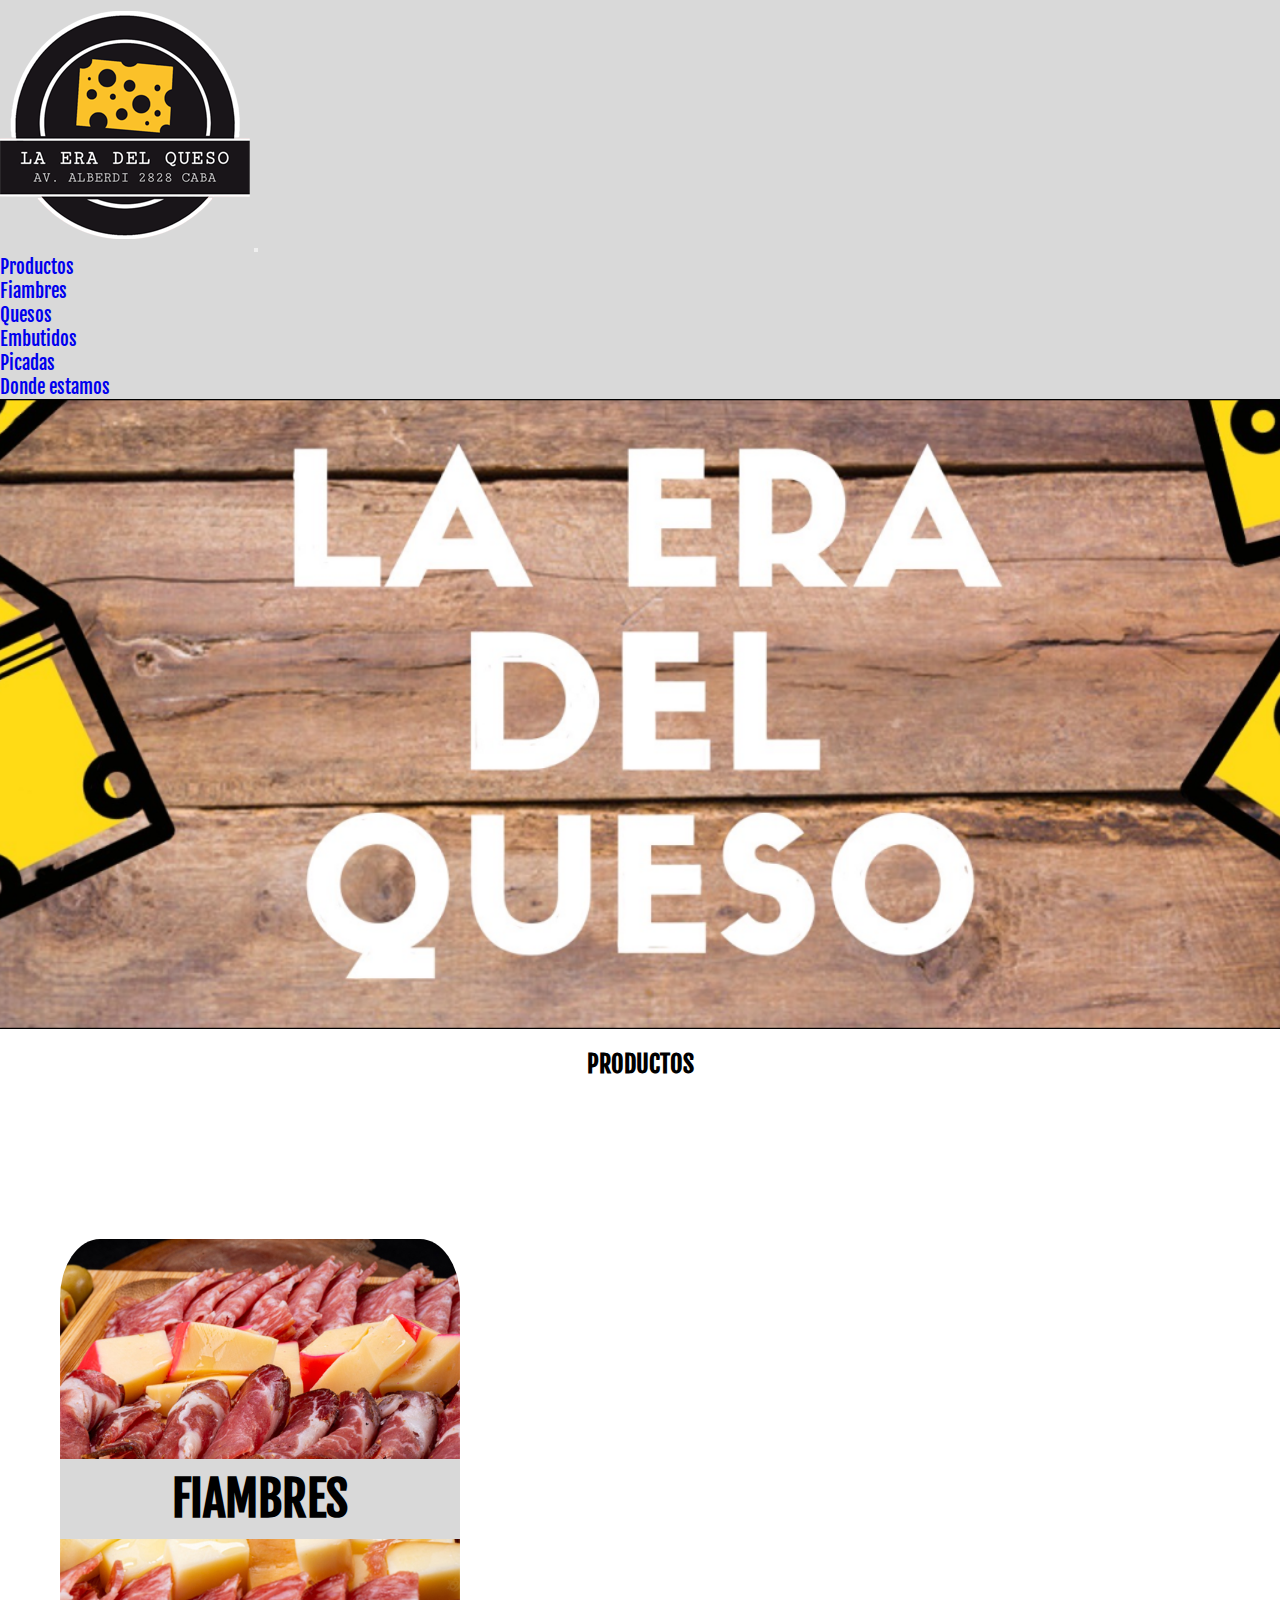
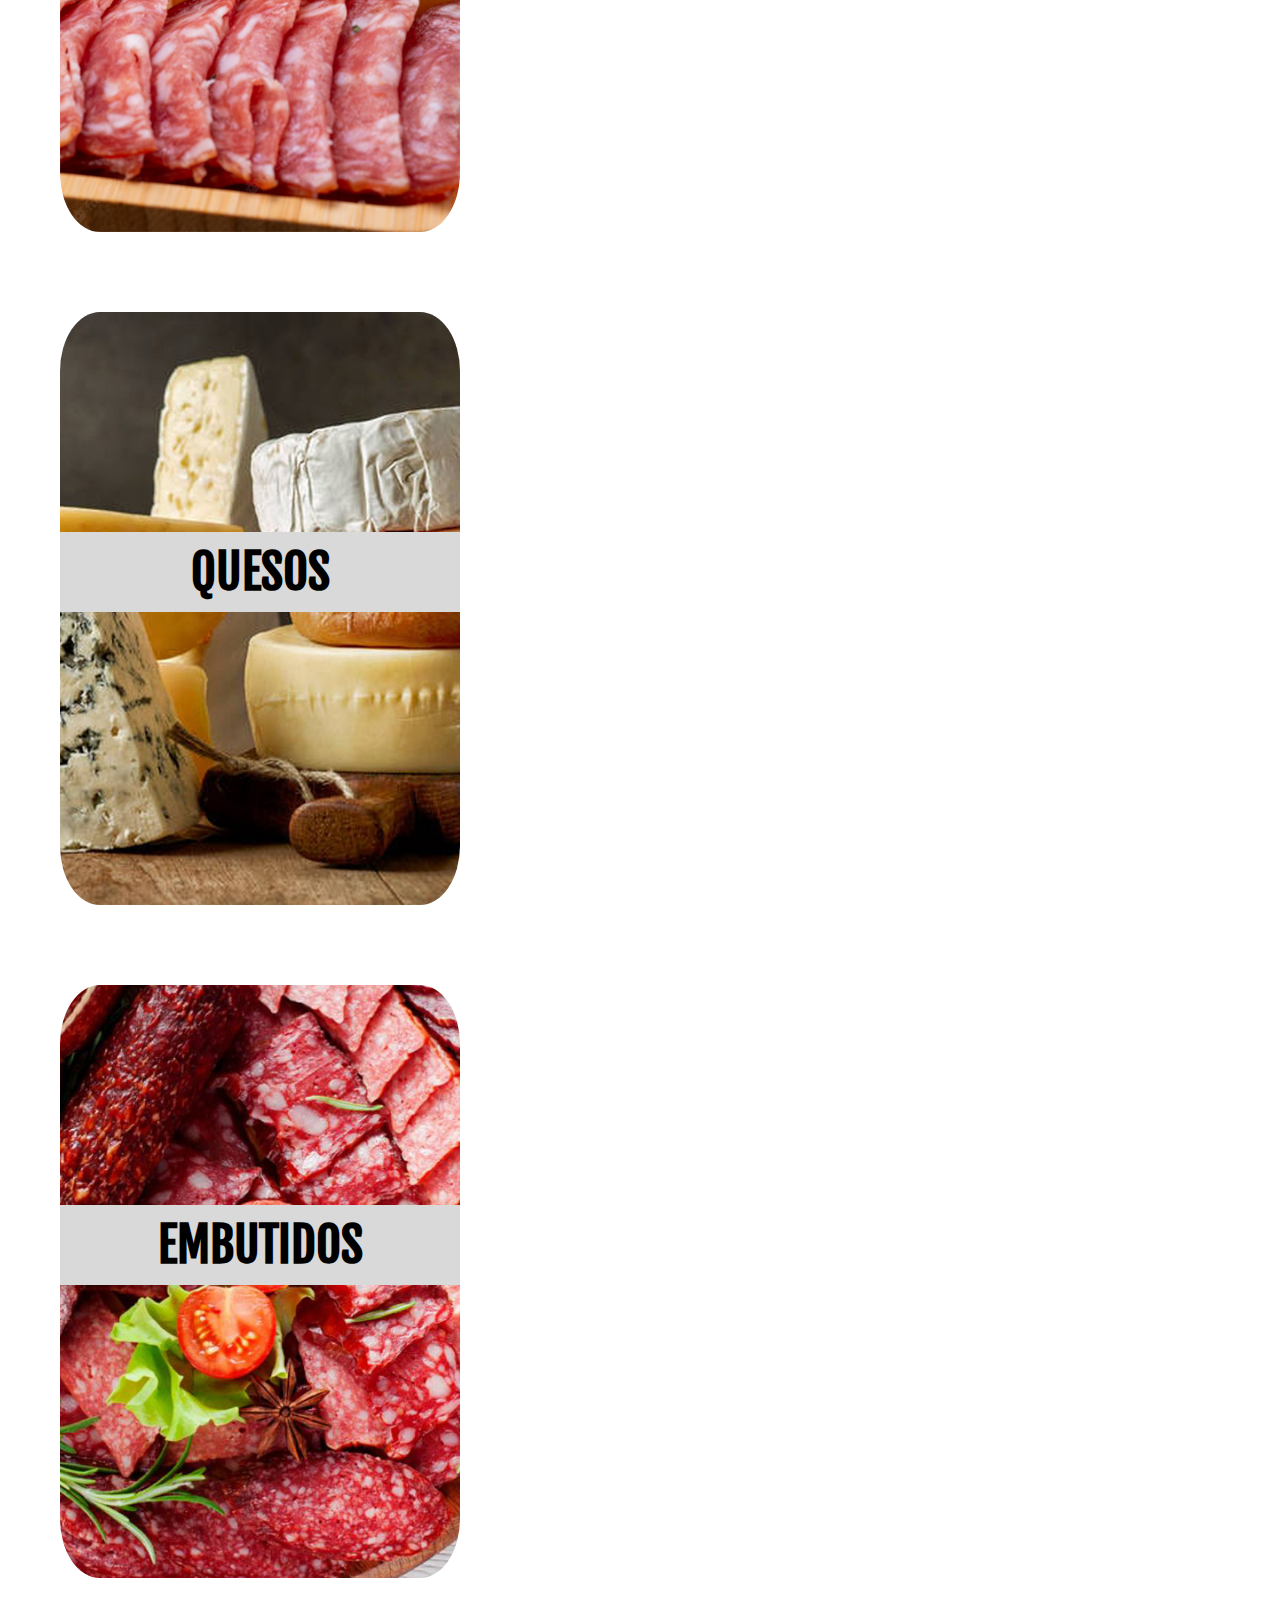
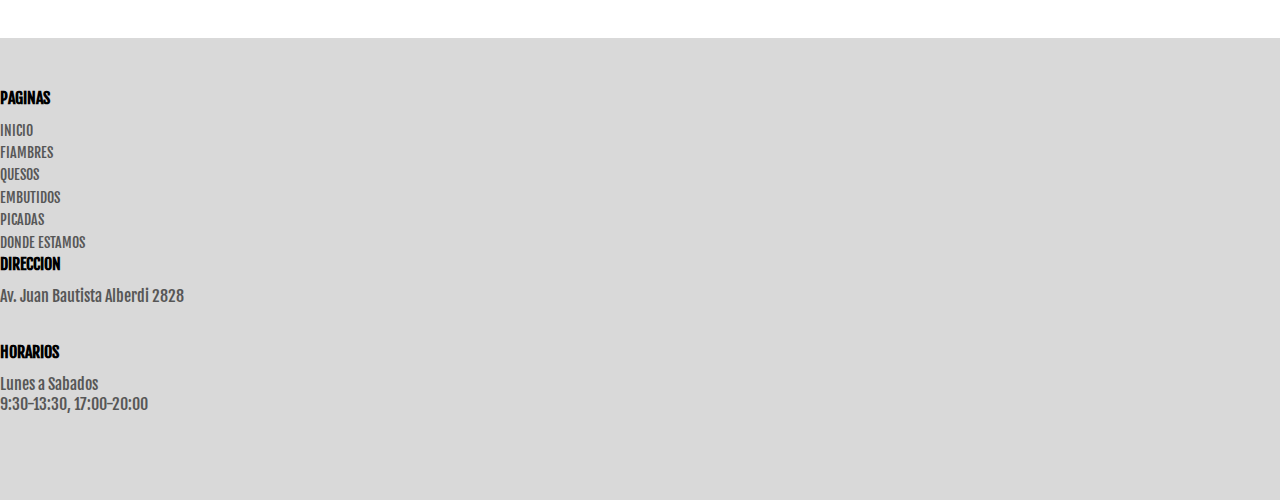
<file: index.html>
<!DOCTYPE html>
<html lang="es">

<head>
    <link rel="preconnect" href="https://fonts.googleapis.com">
    <link rel="preconnect" href="https://fonts.gstatic.com" crossorigin>
    <link href="https://fonts.googleapis.com/css2?family=Fjalla+One&display=swap" rel="stylesheet">
    <link href="https://cdn.jsdelivr.net/npm/bootstrap@5.2.2/dist/css/bootstrap.min.css" rel="stylesheet"
        integrity="sha384-Zenh87qX5JnK2Jl0vWa8Ck2rdkQ2Bzep5IDxbcnCeuOxjzrPF/et3URy9Bv1WTRi" crossorigin="anonymous">
    <link rel="stylesheet" href="./css/styles.css">
    <meta charset="UTF-8">
    <meta http-equiv="X-UA-Compatible" content="IE=edge">
    <meta name="viewport" content="width=device-width, initial-scale=1.0">
    <title>La era del queso-Index</title>
</head>

<body>
    <header class="navbar navbar-expand-lg header">
        <div class="container-fluid">
            <a class="navbar-brand" href="index.html"><img src="assets/img/logo-3.png" alt="" class="w-50"></a>
            <button class="navbar-toggler" type="button" data-bs-toggle="collapse" data-bs-target="#navbarNavDropdown"
                aria-controls="navbarNavDropdown" aria-expanded="false" aria-label="Toggle navigation">
                <span class="navbar-toggler-icon"></span>
            </button>
            <nav class="collapse navbar-collapse justify-content-end" id="navbarNavDropdown">
                <ul class="navbar-nav">
                    <li class="nav-item dropdown">
                        <a class="nav-link dropdown-toggle" href="#" role="button" data-bs-toggle="dropdown"
                            aria-expanded="false">
                            Productos
                        </a>
                        <ul class="dropdown-menu">
                            <li><a class="dropdown-item" href="./pages/fiambres.html">Fiambres</a></li>
                            <li><a class="dropdown-item" href="./pages/quesos.html">Quesos</a></li>
                            <li><a class="dropdown-item" href="./pages/embutidos.html">Embutidos</a></li>
                        </ul>
                    </li>
                    <li class="nav-item">
                        <a class="nav-link" href="./pages/picadas.html">Picadas</a>
                    </li>
                    <li class="nav-item">
                        <a class="nav-link" href="./pages/donde-estamos.html">Donde estamos</a>
                    </li>
                </ul>
            </nav>
        </div>
    </header>
    <main>
        <!-- Portada -->
        <div class="portada">
        </div>
        <h2 class="index-h2">PRODUCTOS</h2>

        <!-- Categorias -->
        <div class="div-productos d-flex row">
            <a href="./pages/fiambres.html" class="productos col-4">
                <h2 class="texto-productos">FIAMBRES</h2>
            <img src="./assets/img/fiambres-rectangular.jpg" alt="" class="img-producto-index">
            </a>
            <a href="./pages/quesos.html" class="productos col-4">
                <h2 class="texto-productos">QUESOS</h2>
            <img src="./assets/img/quesos-rectangular.jpg" alt="" class="img-producto-index">
            </a>
            <a href="./pages/embutidos.html" class="productos col-4">
                <h2 class="texto-productos">EMBUTIDOS</h2>
            <img src="./assets/img/embutidos-rectangular.jpg" alt="" class="img-producto-index">
            </a>
        </div>
    </main>
    <div class="footer-dark">
        <footer>
            <div class="container">
                <div class="row">
                    <div class="col-sm-6 col-md-4 item">
                        <h3>PAGINAS</h3>
                        <ul>
                            <li><a href="./index.html">INICIO</a></li>
                            <li><a href="./pages/fiambres.html">FIAMBRES</a></li>
                            <li><a href="./pages/quesos.html">QUESOS</a></li>
                            <li><a href="./pages/embutidos.html">EMBUTIDOS</a></li>
                            <li><a href="./pages/picadas.html">PICADAS</a></li>
                            <li><a href="./pages/donde-estamos.html">DONDE ESTAMOS</a></li>
                        </ul>
                    </div>
                    <div class="col-sm-6 col-md-4 item text">
                        <h3>DIRECCION</h3>
                        <p>Av. Juan Bautista Alberdi 2828</p>
                    </div>
                    <div class="col-md-4 item text">
                        <h3>HORARIOS</h3>
                        <p>Lunes a Sabados <br> 9:30-13:30, 17:00-20:00</p>
                    </div>
            </div>
        </footer>
    </div>
    <script src="https://cdn.jsdelivr.net/npm/bootstrap@5.2.2/dist/js/bootstrap.bundle.min.js"
        integrity="sha384-OERcA2EqjJCMA+/3y+gxIOqMEjwtxJY7qPCqsdltbNJuaOe923+mo//f6V8Qbsw3"
        crossorigin="anonymous"></script>
</body>

</html>
</file>
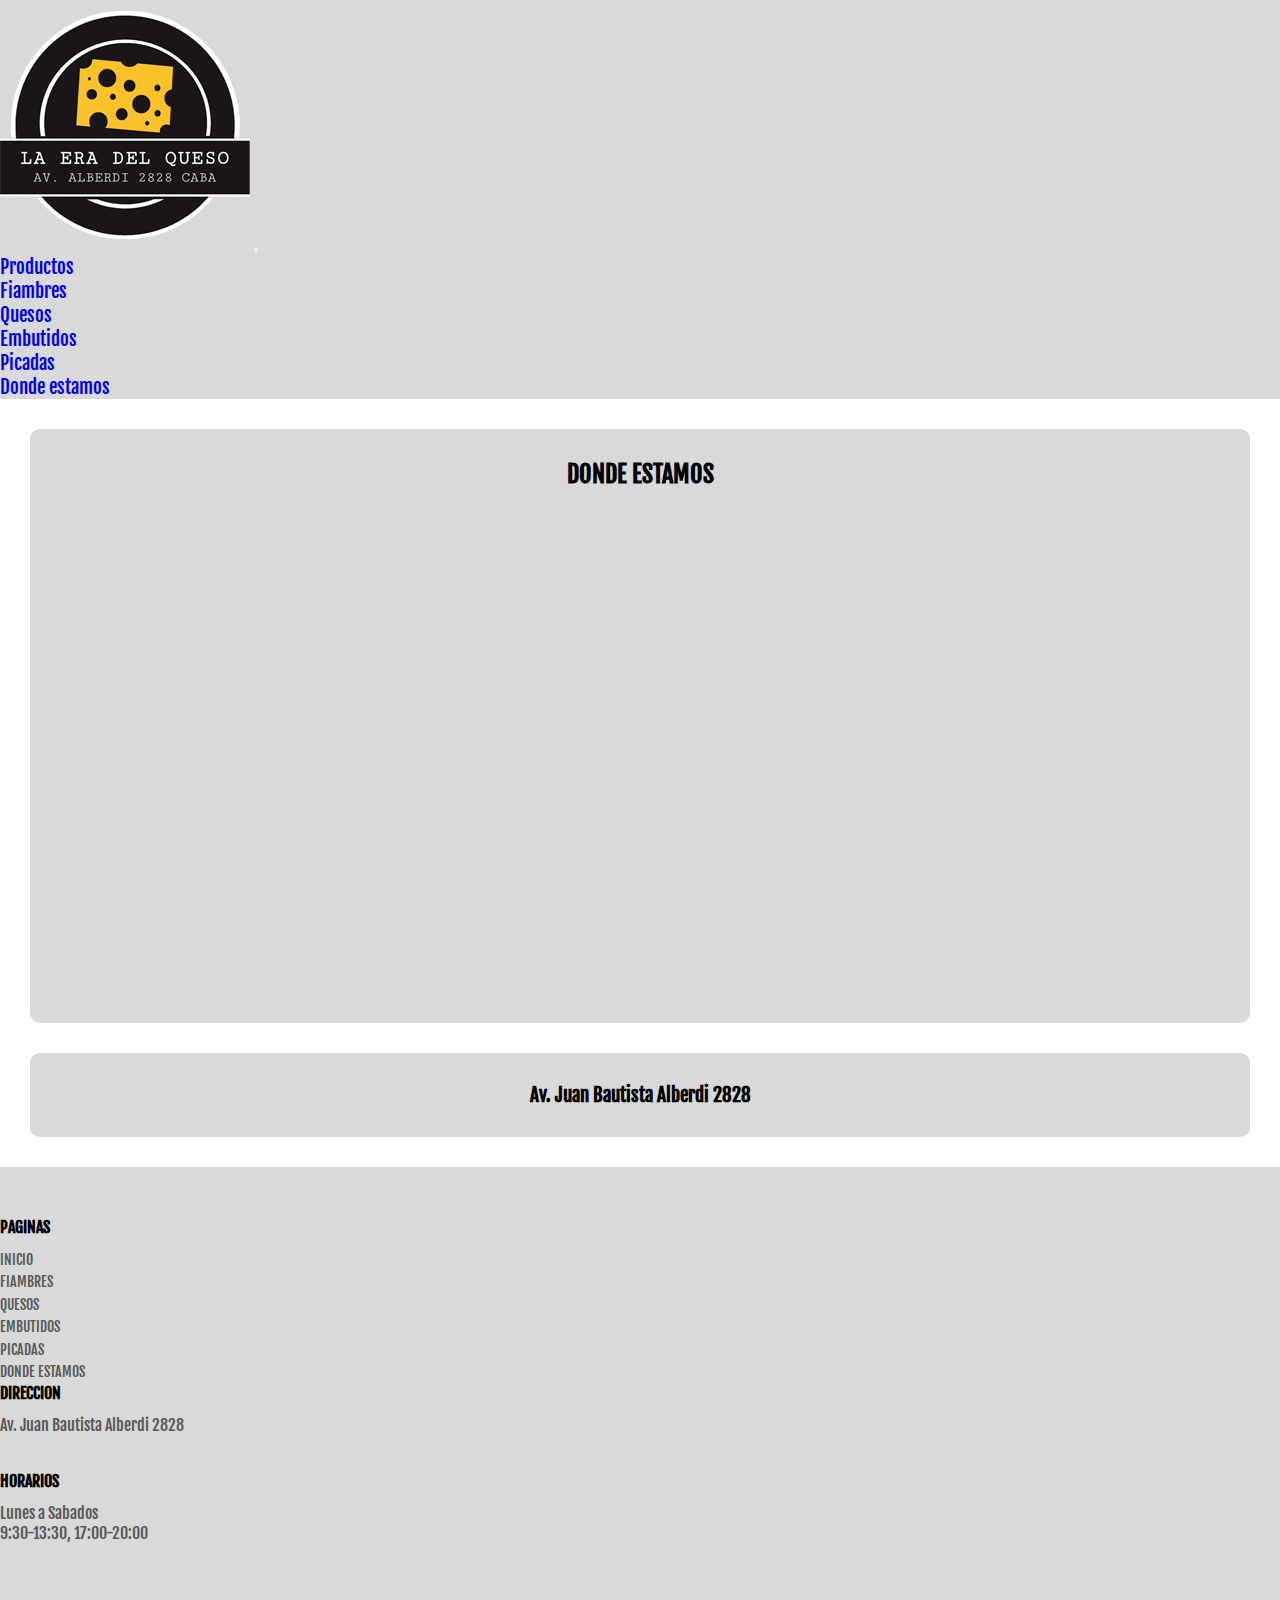
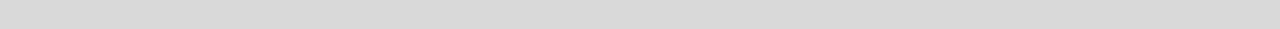
<file: pages/donde-estamos.html>
<!DOCTYPE html>
<html lang="es">

<head>
    <link rel="preconnect" href="https://fonts.googleapis.com">
    <link rel="preconnect" href="https://fonts.gstatic.com" crossorigin>
    <link href="https://fonts.googleapis.com/css2?family=Fjalla+One&display=swap" rel="stylesheet">
    <link href="https://cdn.jsdelivr.net/npm/bootstrap@5.2.2/dist/css/bootstrap.min.css" rel="stylesheet"
        integrity="sha384-Zenh87qX5JnK2Jl0vWa8Ck2rdkQ2Bzep5IDxbcnCeuOxjzrPF/et3URy9Bv1WTRi" crossorigin="anonymous">
    <link rel="stylesheet" href="../css/styles.css">
    <meta charset="UTF-8">
    <meta http-equiv="X-UA-Compatible" content="IE=edge">
    <meta name="viewport" content="width=device-width, initial-scale=1.0">
    <title>La era del queso-Donde Estamos</title>
</head>

<body>
    <header class="navbar navbar-expand-lg header">
        <div class="container-fluid">
            <a class="navbar-brand" href="../index.html"><img src="../assets/img/logo-3.png" alt="" class="w-50"></a>
            <button class="navbar-toggler" type="button" data-bs-toggle="collapse" data-bs-target="#navbarNavDropdown"
                aria-controls="navbarNavDropdown" aria-expanded="false" aria-label="Toggle navigation">
                <span class="navbar-toggler-icon"></span>
            </button>
            <nav class="collapse navbar-collapse justify-content-end" id="navbarNavDropdown">
                <ul class="navbar-nav">
                    <li class="nav-item dropdown">
                        <a class="nav-link dropdown-toggle" href="#" role="button" data-bs-toggle="dropdown"
                            aria-expanded="false">
                            Productos
                        </a>
                        <ul class="dropdown-menu">
                            <li><a class="dropdown-item" href="../pages/fiambres.html">Fiambres</a></li>
                            <li><a class="dropdown-item" href="../pages/quesos.html">Quesos</a></li>
                            <li><a class="dropdown-item" href="../pages/embutidos.html">Embutidos</a></li>
                        </ul>
                    </li>
                    <li class="nav-item">
                        <a class="nav-link" href="../pages/picadas.html">Picadas</a>
                    </li>
                    <li class="nav-item">
                        <a class="nav-link" href="../pages/donde-estamos.html">Donde estamos</a>
                    </li>
                </ul>
            </nav>
        </div>
    </header>
    <main>
        <div class="mapa">
        <h2>DONDE ESTAMOS</h2>
        <iframe src="https://www.google.com/maps/embed?pb=!1m18!1m12!1m3!1d11042.484674157464!2d-58.469952585051765!3d-34.63069532811102!2m3!1f0!2f0!3f0!3m2!1i1024!2i768!4f13.1!3m3!1m2!1s0x0%3A0xe92c6ec85acf9907!2sLa%20era%20del%20queso!5e0!3m2!1ses-419!2sar!4v1666125564465!5m2!1ses-419!2sar" width="1655" height="832" style="border:0;" allowfullscreen="" loading="lazy" referrerpolicy="no-referrer-when-downgrade" class="frame"></iframe>
        </div>
        <H3 class="direccion">Av. Juan Bautista Alberdi 2828</H3>
    </main>
    <div class="footer-dark">
        <footer>
            <div class="container">
                <div class="row">
                    <div class="col-sm-6 col-md-4 item">
                        <h3>PAGINAS</h3>
                        <ul>
                            <li><a href="../index.html">INICIO</a></li>
                            <li><a href="./fiambres.html">FIAMBRES</a></li>
                            <li><a href="./quesos.html">QUESOS</a></li>
                            <li><a href="../pages/embutidos.html">EMBUTIDOS</a></li>
                            <li><a href="../pages/picadas.html">PICADAS</a></li>
                            <li><a href="../pages/donde-estamos.html">DONDE ESTAMOS</a></li>
                        </ul>
                    </div>
                    <div class="col-sm-6 col-md-4 item text">
                        <h3>DIRECCION</h3>
                        <p>Av. Juan Bautista Alberdi 2828</p>
                    </div>
                    <div class="col-md-4 item text">
                        <h3>HORARIOS</h3>
                        <p>Lunes a Sabados <br> 9:30-13:30, 17:00-20:00</p>
                    </div>
                </div>
        </footer>
    </div>
    <script src="https://cdn.jsdelivr.net/npm/bootstrap@5.2.2/dist/js/bootstrap.bundle.min.js"
        integrity="sha384-OERcA2EqjJCMA+/3y+gxIOqMEjwtxJY7qPCqsdltbNJuaOe923+mo//f6V8Qbsw3"
        crossorigin="anonymous"></script>
</body>

</html>
</file>
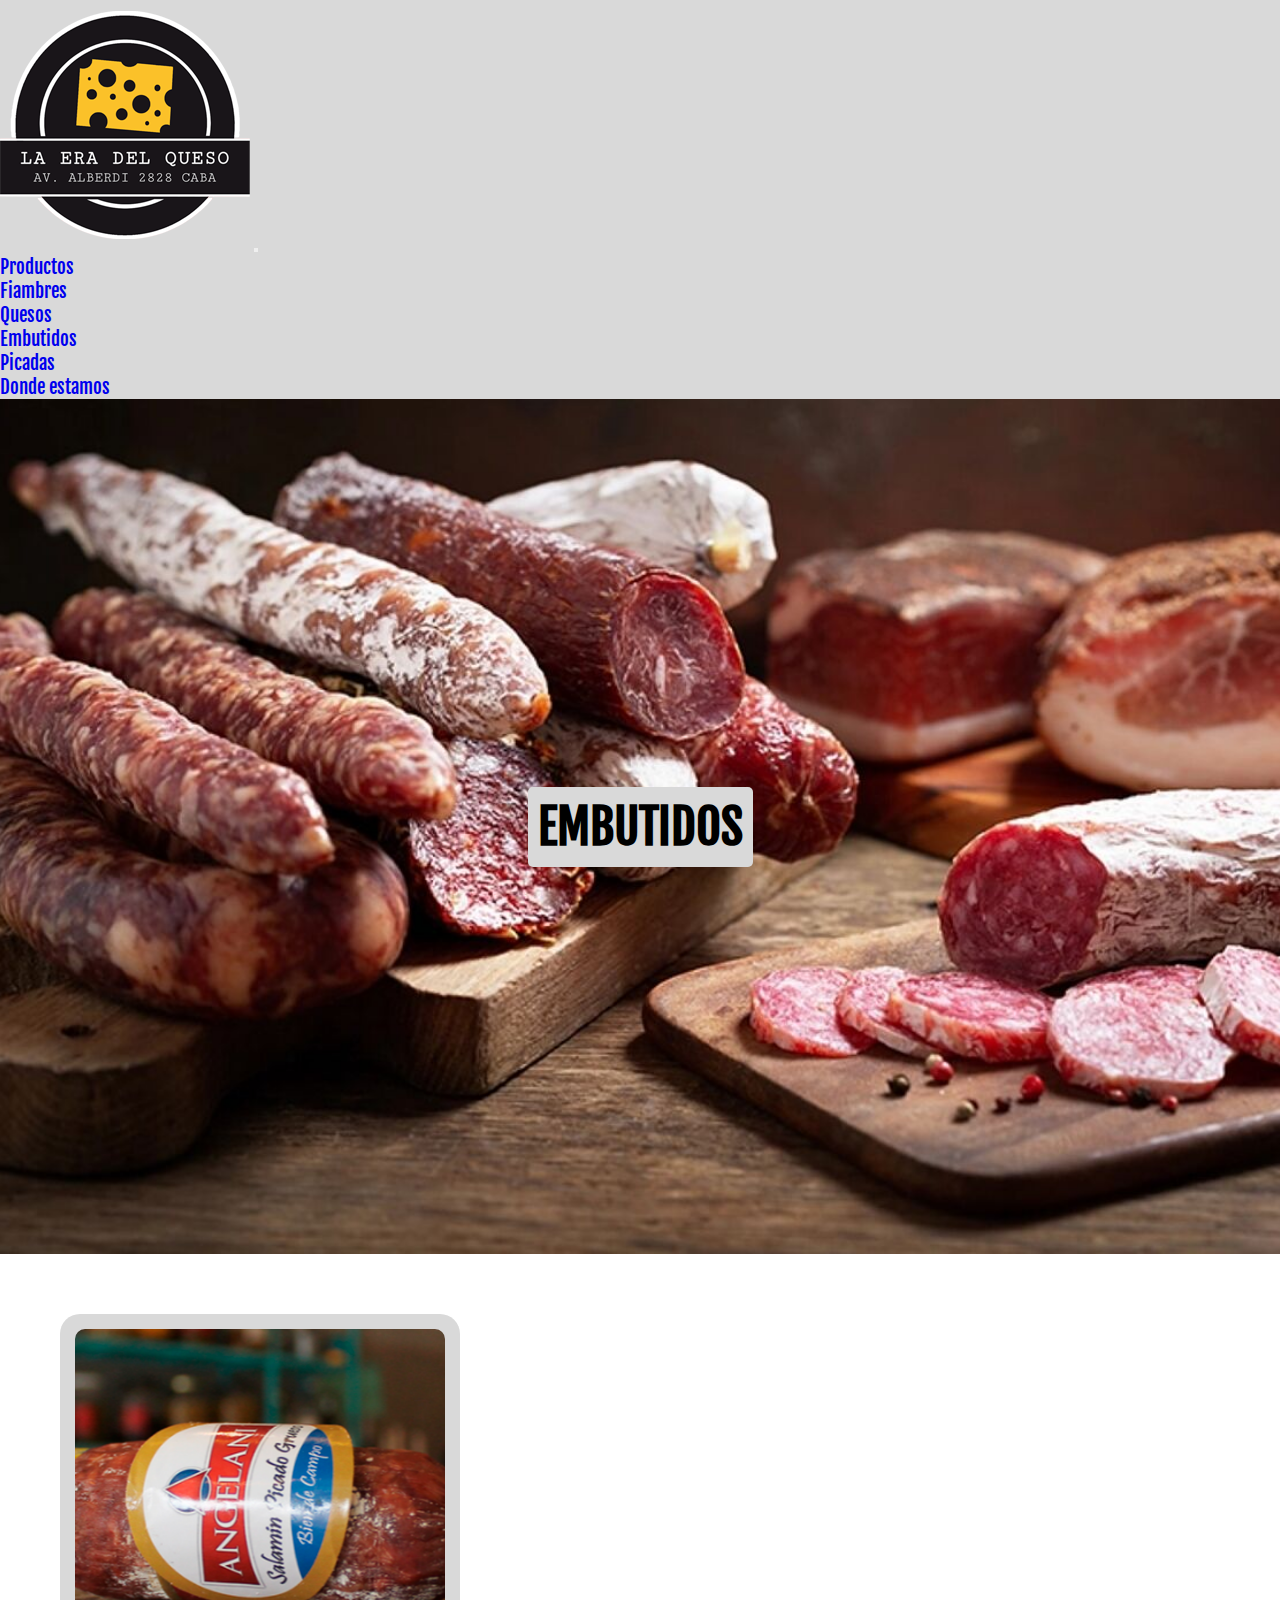
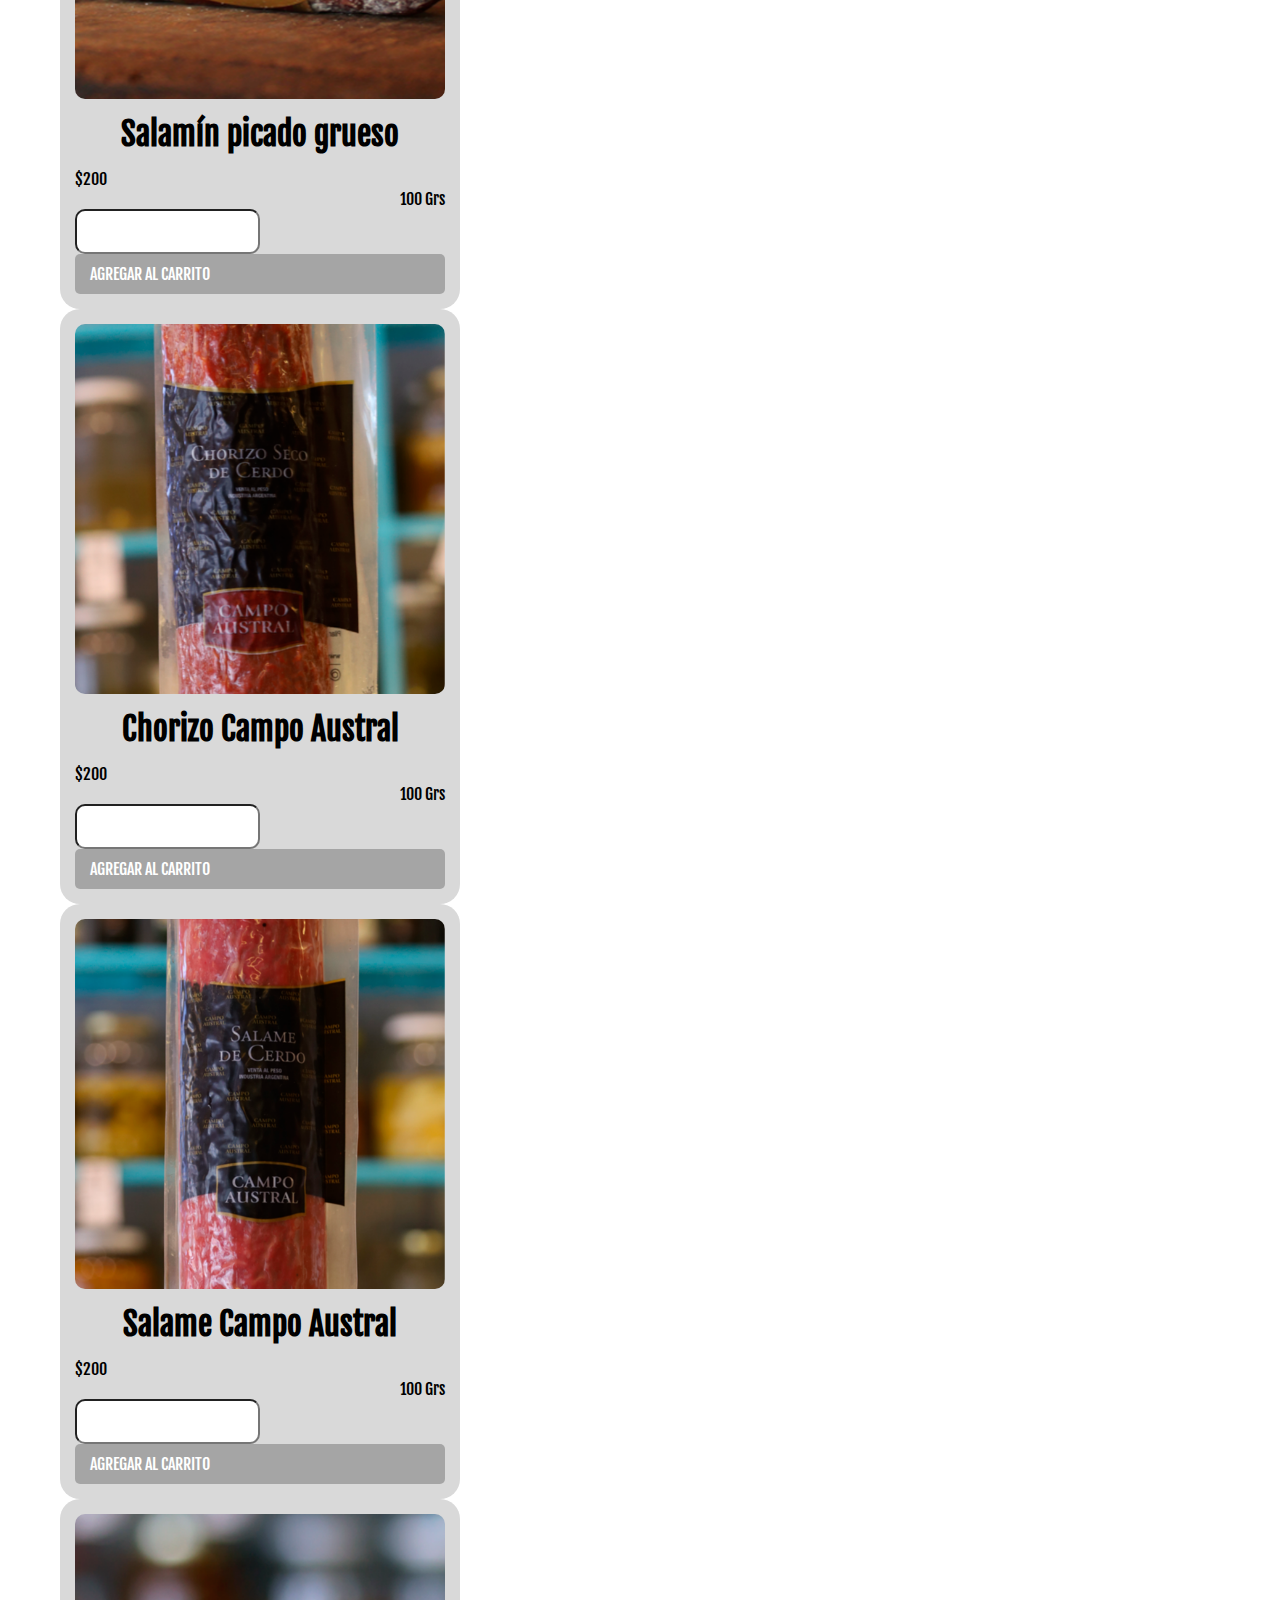
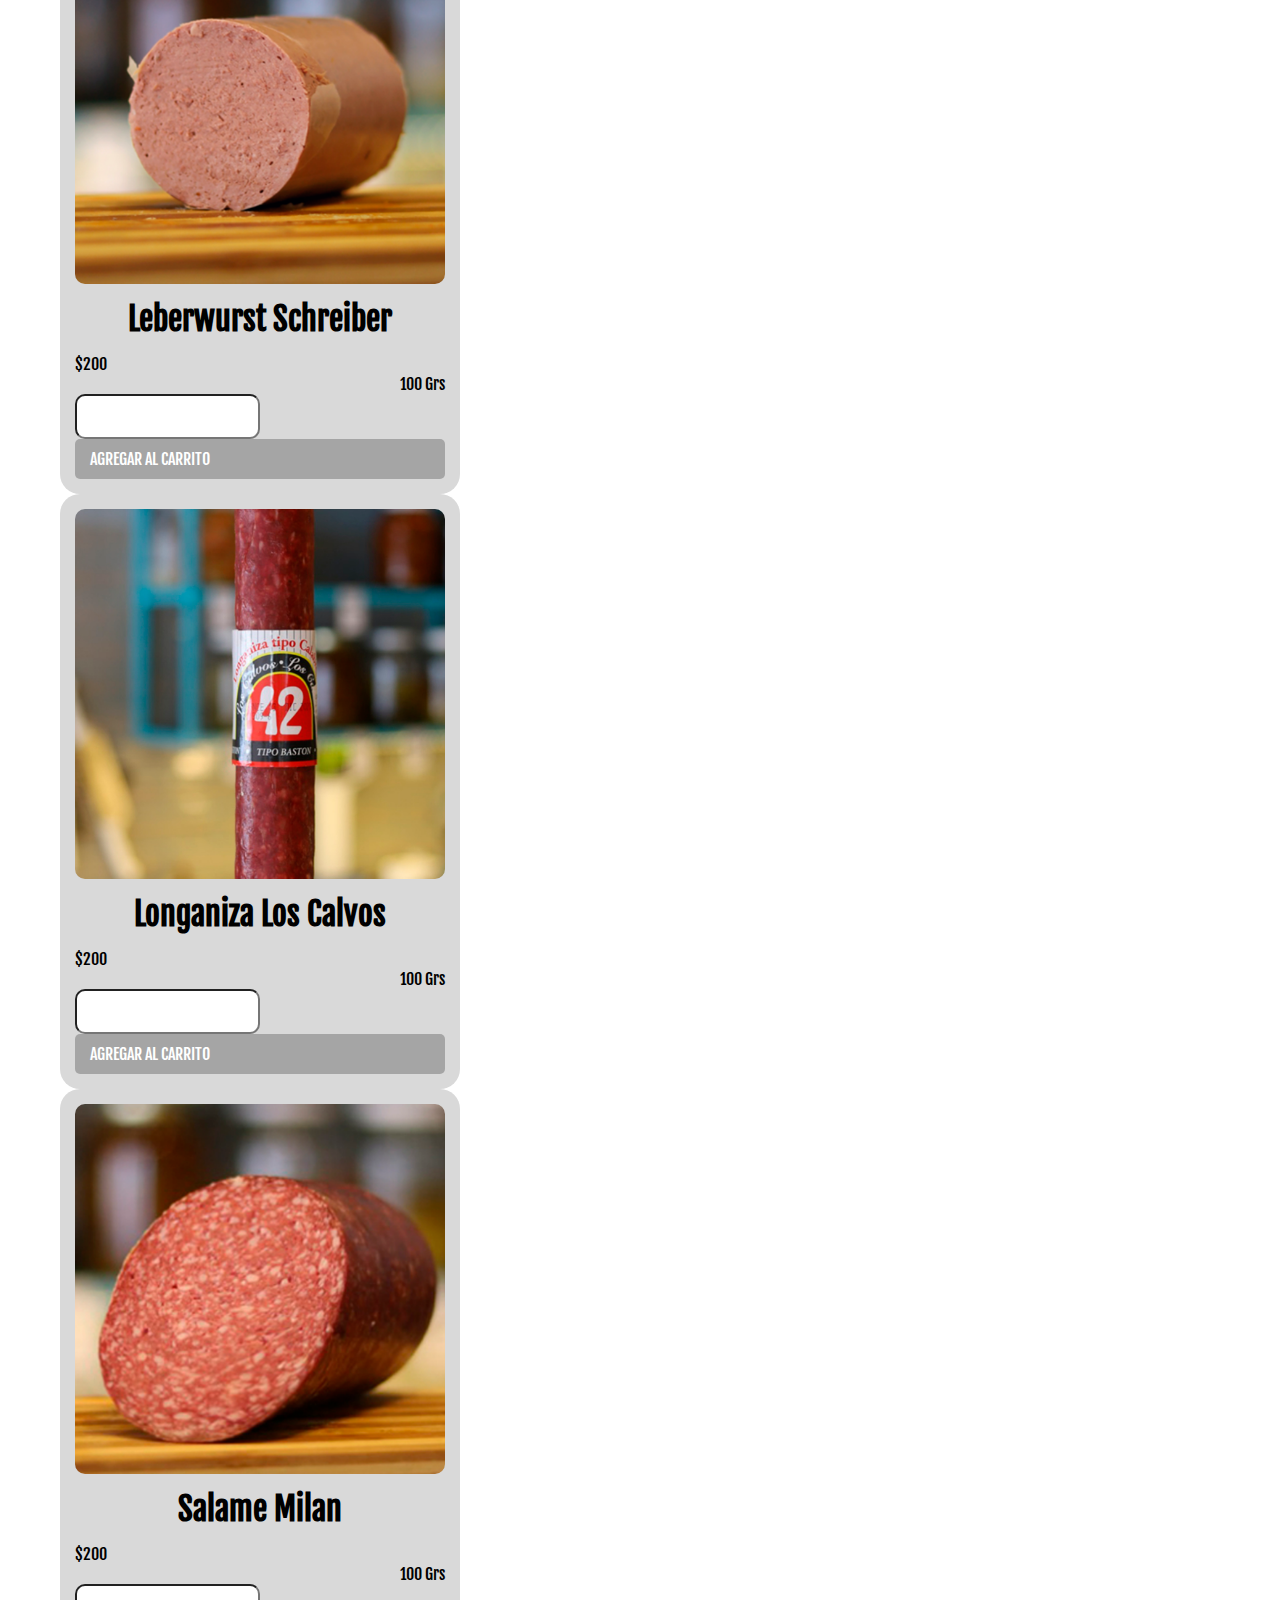
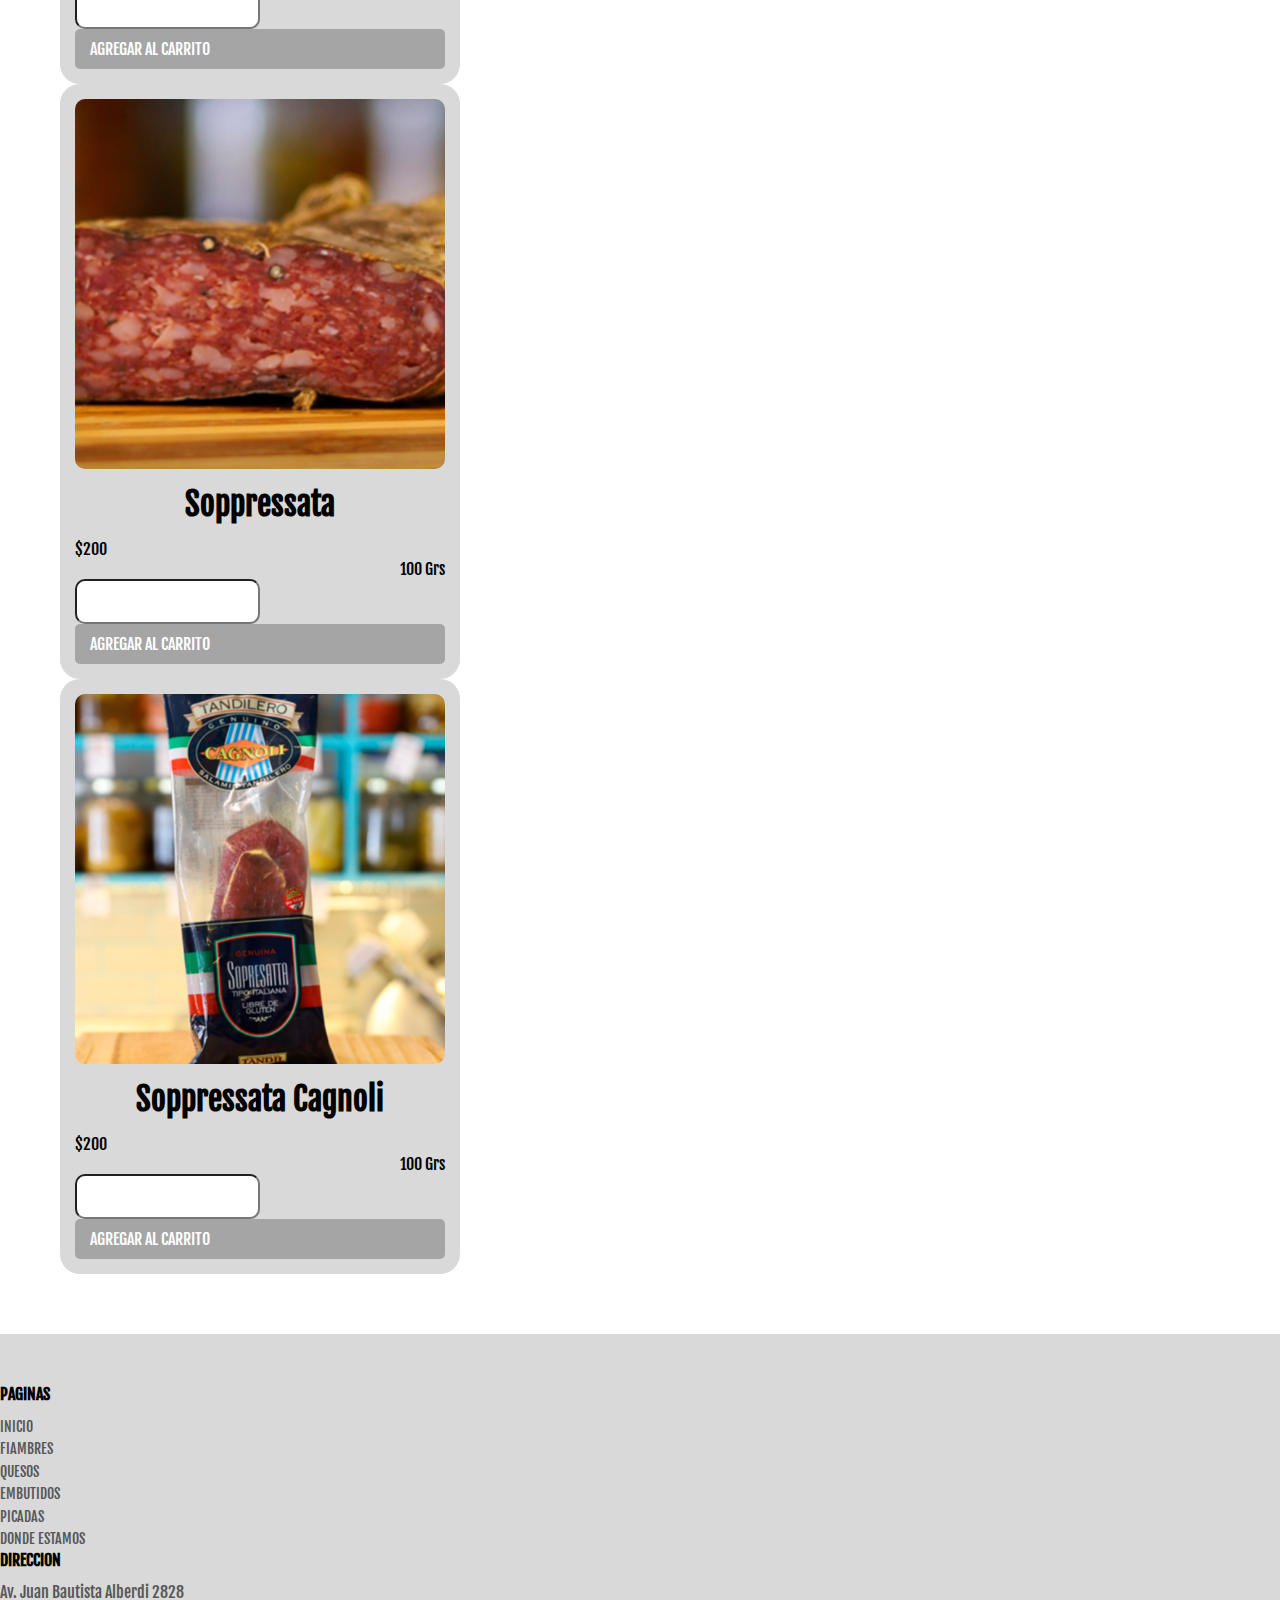
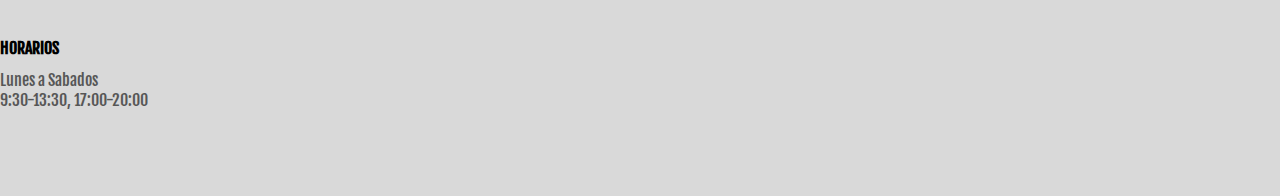
<file: pages/embutidos.html>
<!DOCTYPE html>
<html lang="es">

<head>
    <link rel="preconnect" href="https://fonts.googleapis.com">
    <link rel="preconnect" href="https://fonts.gstatic.com" crossorigin>
    <link href="https://fonts.googleapis.com/css2?family=Fjalla+One&display=swap" rel="stylesheet">
    <link href="https://cdn.jsdelivr.net/npm/bootstrap@5.2.2/dist/css/bootstrap.min.css" rel="stylesheet"
        integrity="sha384-Zenh87qX5JnK2Jl0vWa8Ck2rdkQ2Bzep5IDxbcnCeuOxjzrPF/et3URy9Bv1WTRi" crossorigin="anonymous">
    <link rel="stylesheet" href="../css/styles.css">
    <meta charset="UTF-8">
    <meta http-equiv="X-UA-Compatible" content="IE=edge">
    <meta name="viewport" content="width=device-width, initial-scale=1.0">
    <title>La era del queso-Embutidos</title>
</head>

<body>
    <header class="navbar navbar-expand-lg header">
        <div class="container-fluid">
            <a class="navbar-brand" href="../index.html"><img src="../assets/img/logo-3.png" alt="" class="w-50"></a>
            <button class="navbar-toggler" type="button" data-bs-toggle="collapse" data-bs-target="#navbarNavDropdown"
                aria-controls="navbarNavDropdown" aria-expanded="false" aria-label="Toggle navigation">
                <span class="navbar-toggler-icon"></span>
            </button>
            <nav class="collapse navbar-collapse justify-content-end" id="navbarNavDropdown">
                <ul class="navbar-nav">
                    <li class="nav-item dropdown">
                        <a class="nav-link dropdown-toggle" href="#" role="button" data-bs-toggle="dropdown"
                            aria-expanded="false">
                            Productos
                        </a>
                        <ul class="dropdown-menu">
                            <li><a class="dropdown-item" href="../pages/fiambres.html">Fiambres</a></li>
                            <li><a class="dropdown-item" href="../pages/quesos.html">Quesos</a></li>
                            <li><a class="dropdown-item" href="../pages/embutidos.html">Embutidos</a></li>
                        </ul>
                    </li>
                    <li class="nav-item">
                        <a class="nav-link" href="../pages/picadas.html">Picadas</a>
                    </li>
                    <li class="nav-item">
                        <a class="nav-link" href="../pages/donde-estamos.html">Donde estamos</a>
                    </li>
                </ul>
            </nav>
        </div>
    </header>
    <main>
        <!-- Portada -->
        <section class="portada-embutidos">
            <h1 class="texto-portada">EMBUTIDOS</h1>
        </section>
        <!-- Productos -->
        <div class="div-productos d-flex row">
            <article class="producto col-3">
                <img src="../assets/img/embutidos/salamin-picado-grueso-anselami-cuadrada.png"
                    alt="Salamín picado grueso Anselami" class="img-producto">
                <h3 class="nombre-articulo-en-venta">Salamín picado grueso</h3>
                <span class="precio">$200</span>
                <span class="cantidad">100 Grs</span>
                <input type="number">
                <a href="" class="btn">AGREGAR AL CARRITO</a>
            </article>
            <article class="producto col-3">
                <img src="../assets/img/embutidos/chorizo-de-cerdo-campo-austral-cuadrada.png"
                    alt="Chorizo de cerdo seco Campo Austral" class="img-producto">
                <h3 class="nombre-articulo-en-venta">Chorizo Campo Austral</h3>
                <span class="precio">$200</span>
                <span class="cantidad">100 Grs</span>
                <input type="number">
                <a href="" class="btn">AGREGAR AL CARRITO</a>
            </article>
            <article class="producto col-3">
                <img src="../assets/img/embutidos/salame-de-cerdo-campo-austral-cuadrada.png"
                    alt="Salame de cerdo Campo Austral" class="img-producto">
                <h3 class="nombre-articulo-en-venta">Salame Campo Austral</h3>
                <span class="precio">$200</span>
                <span class="cantidad">100 Grs</span>
                <input type="number">
                <a href="" class="btn">AGREGAR AL CARRITO</a>
            </article>
            <article class="producto col-3">
                <img src="../assets/img/embutidos/leberwurst-schreiber-cuadrada.png" alt="Leberwurst Schreiber"
                    class="img-producto">
                <h3 class="nombre-articulo-en-venta">Leberwurst Schreiber</h3>
                <span class="precio">$200</span>
                <span class="cantidad">100 Grs</span>
                <input type="number">
                <a href="" class="btn">AGREGAR AL CARRITO</a>
            </article>
            <article class="producto col-3">
                <img src="../assets/img/embutidos/longaniza-los-calvos-cuadrada.png" alt="Longaniza Los Calvos"
                    class="img-producto">
                <h3 class="nombre-articulo-en-venta">Longaniza Los Calvos</h3>
                <span class="precio">$200</span>
                <span class="cantidad">100 Grs</span>
                <input type="number">
                <a href="" class="btn">AGREGAR AL CARRITO</a>
            </article>
            <article class="producto col-3">
                <img src="../assets/img/embutidos/salame-milan-cuadrada.png" alt="Salame Milan" class="img-producto">
                <h3 class="nombre-articulo-en-venta">Salame Milan</h3>
                <span class="precio">$200</span>
                <span class="cantidad">100 Grs</span>
                <input type="number">
                <a href="" class="btn">AGREGAR AL CARRITO</a>
            </article>
            <article class="producto col-3">
                <img src="../assets/img/embutidos/soppresata-cuadrada.png" alt="Soppressata" class="img-producto">
                <h3 class="nombre-articulo-en-venta">Soppressata</h3>
                <span class="precio">$200</span>
                <span class="cantidad">100 Grs</span>
                <input type="number">
                <a href="" class="btn">AGREGAR AL CARRITO</a>
            </article>
            <article class="producto col-3">
                <img src="../assets/img/embutidos/soppressata-cagnoli-cuadrada.png" alt="Soppressata Cagnoli"
                    class="img-producto">
                <h3 class="nombre-articulo-en-venta">Soppressata Cagnoli</h3>
                <span class="precio">$200</span>
                <span class="cantidad">100 Grs</span>
                <input type="number">
                <a href="" class="btn">AGREGAR AL CARRITO</a>
            </article>
        </div>
    </main>

    <div class="footer-dark">
        <footer>
            <div class="container">
                <div class="row">
                    <div class="col-sm-6 col-md-4 item">
                        <h3>PAGINAS</h3>
                        <ul>
                            <li><a href="../index.html">INICIO</a></li>
                            <li><a href="./fiambres.html">FIAMBRES</a></li>
                            <li><a href="./quesos.html">QUESOS</a></li>
                            <li><a href="../pages/embutidos.html">EMBUTIDOS</a></li>
                            <li><a href="../pages/picadas.html">PICADAS</a></li>
                            <li><a href="../pages/donde-estamos.html">DONDE ESTAMOS</a></li>
                        </ul>
                    </div>
                    <div class="col-sm-6 col-md-4 item text">
                        <h3>DIRECCION</h3>
                        <p>Av. Juan Bautista Alberdi 2828</p>
                    </div>
                    <div class="col-md-4 item text">
                        <h3>HORARIOS</h3>
                        <p>Lunes a Sabados <br> 9:30-13:30, 17:00-20:00</p>
                    </div>
                </div>
        </footer>
    </div>
    <script src="https://cdn.jsdelivr.net/npm/bootstrap@5.2.2/dist/js/bootstrap.bundle.min.js"
        integrity="sha384-OERcA2EqjJCMA+/3y+gxIOqMEjwtxJY7qPCqsdltbNJuaOe923+mo//f6V8Qbsw3"
        crossorigin="anonymous"></script>
</body>

</html>
</file>
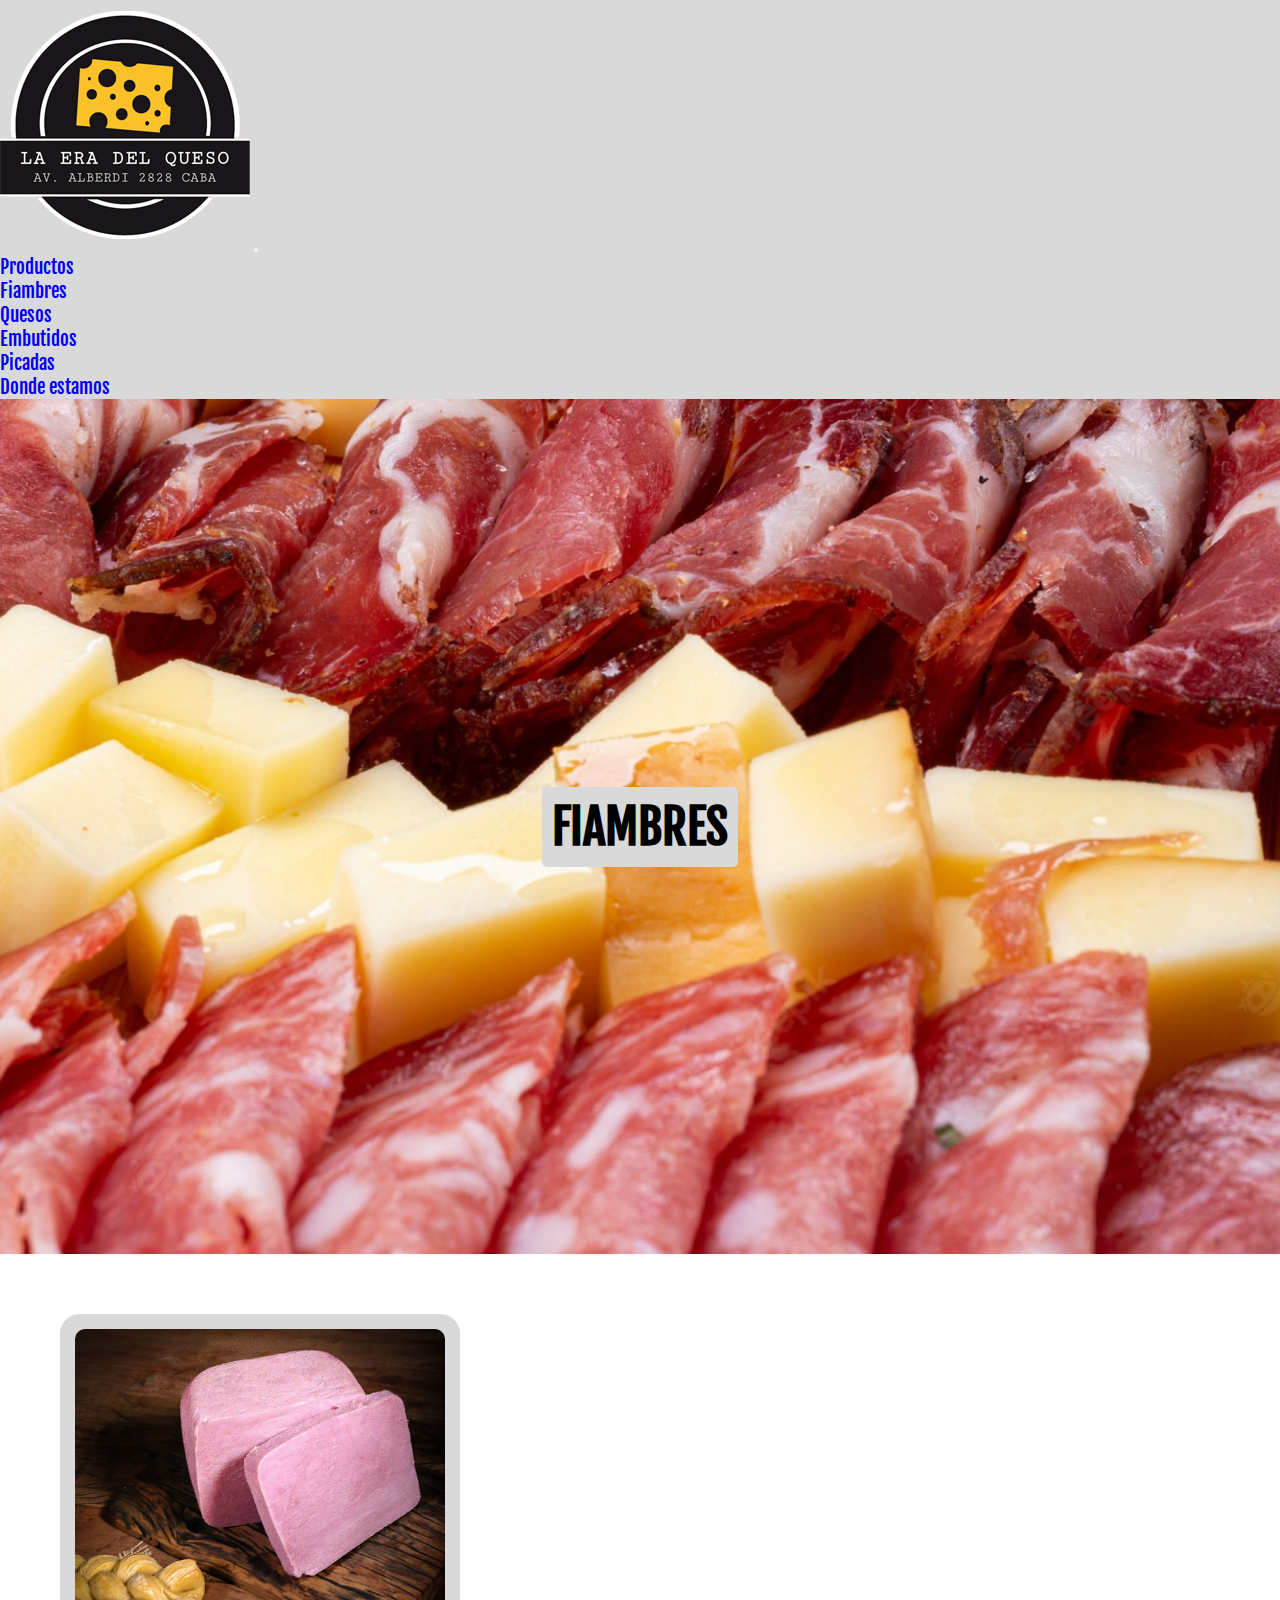
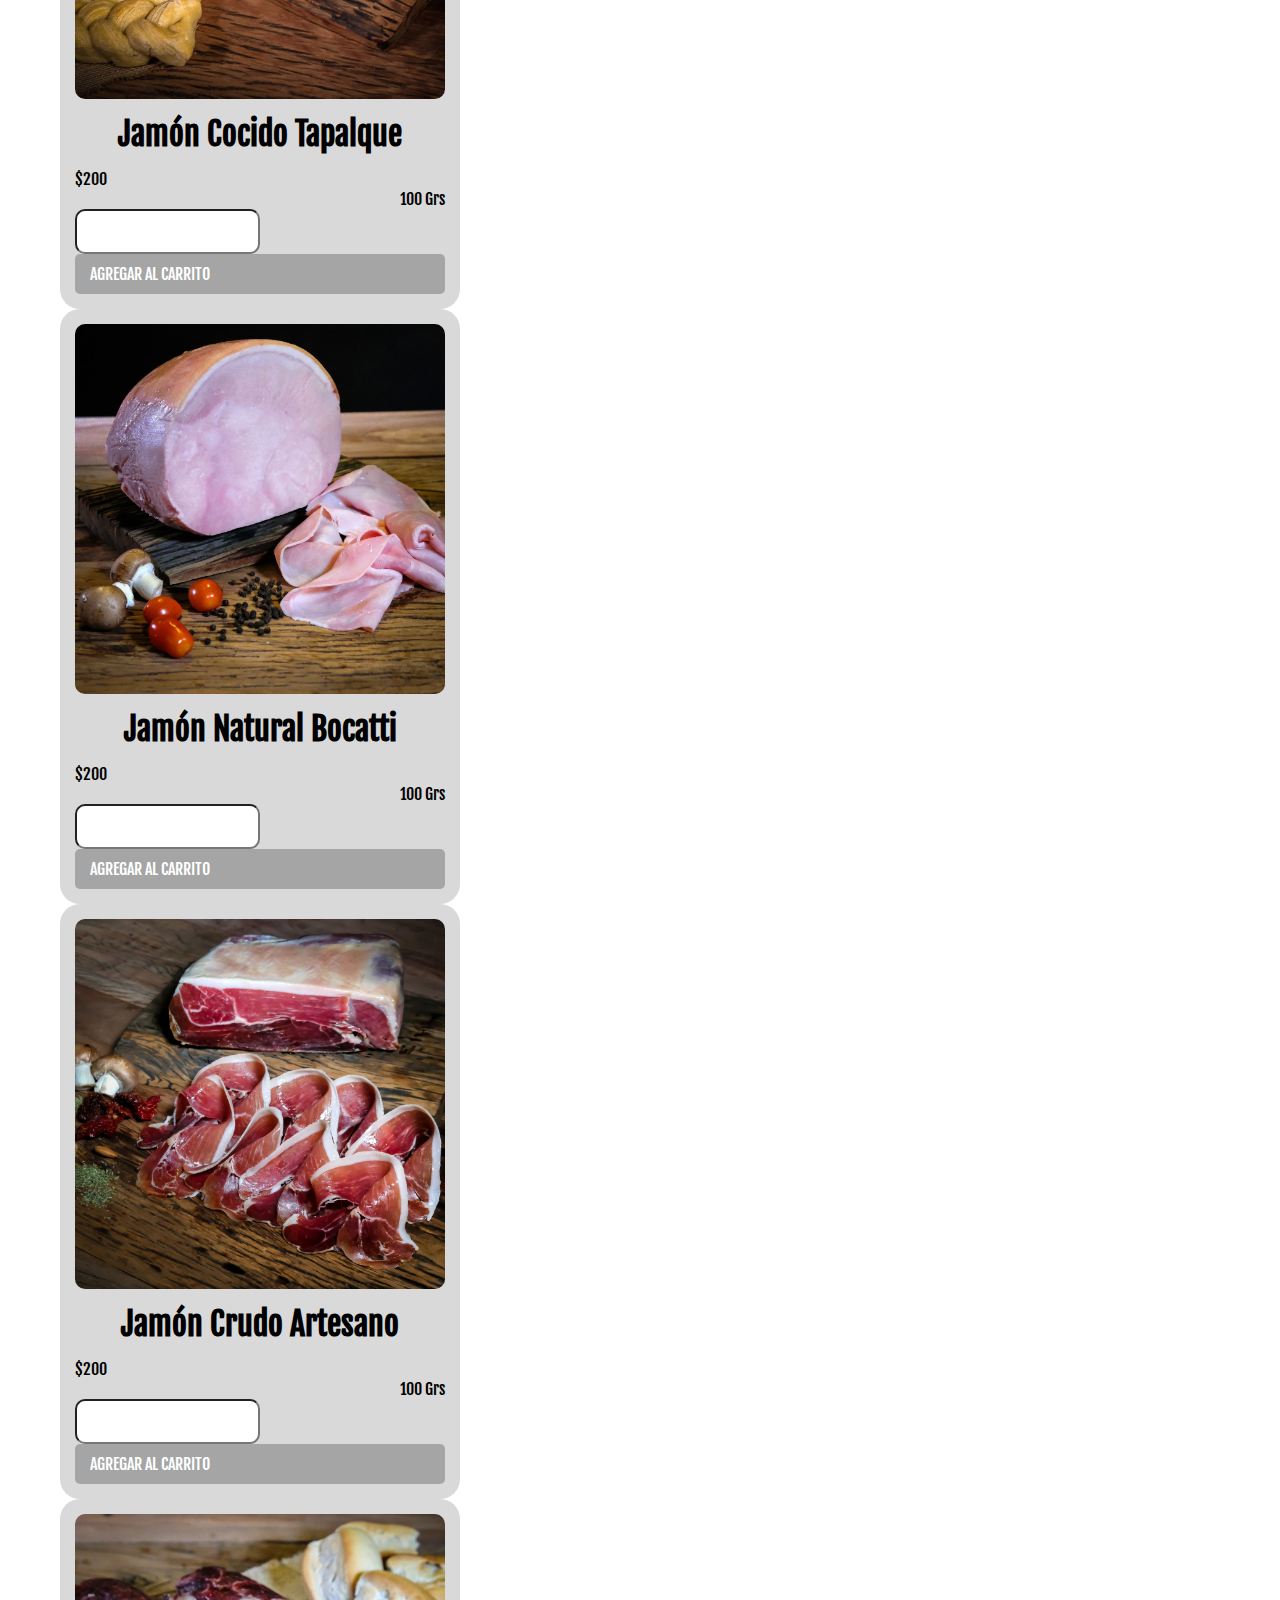
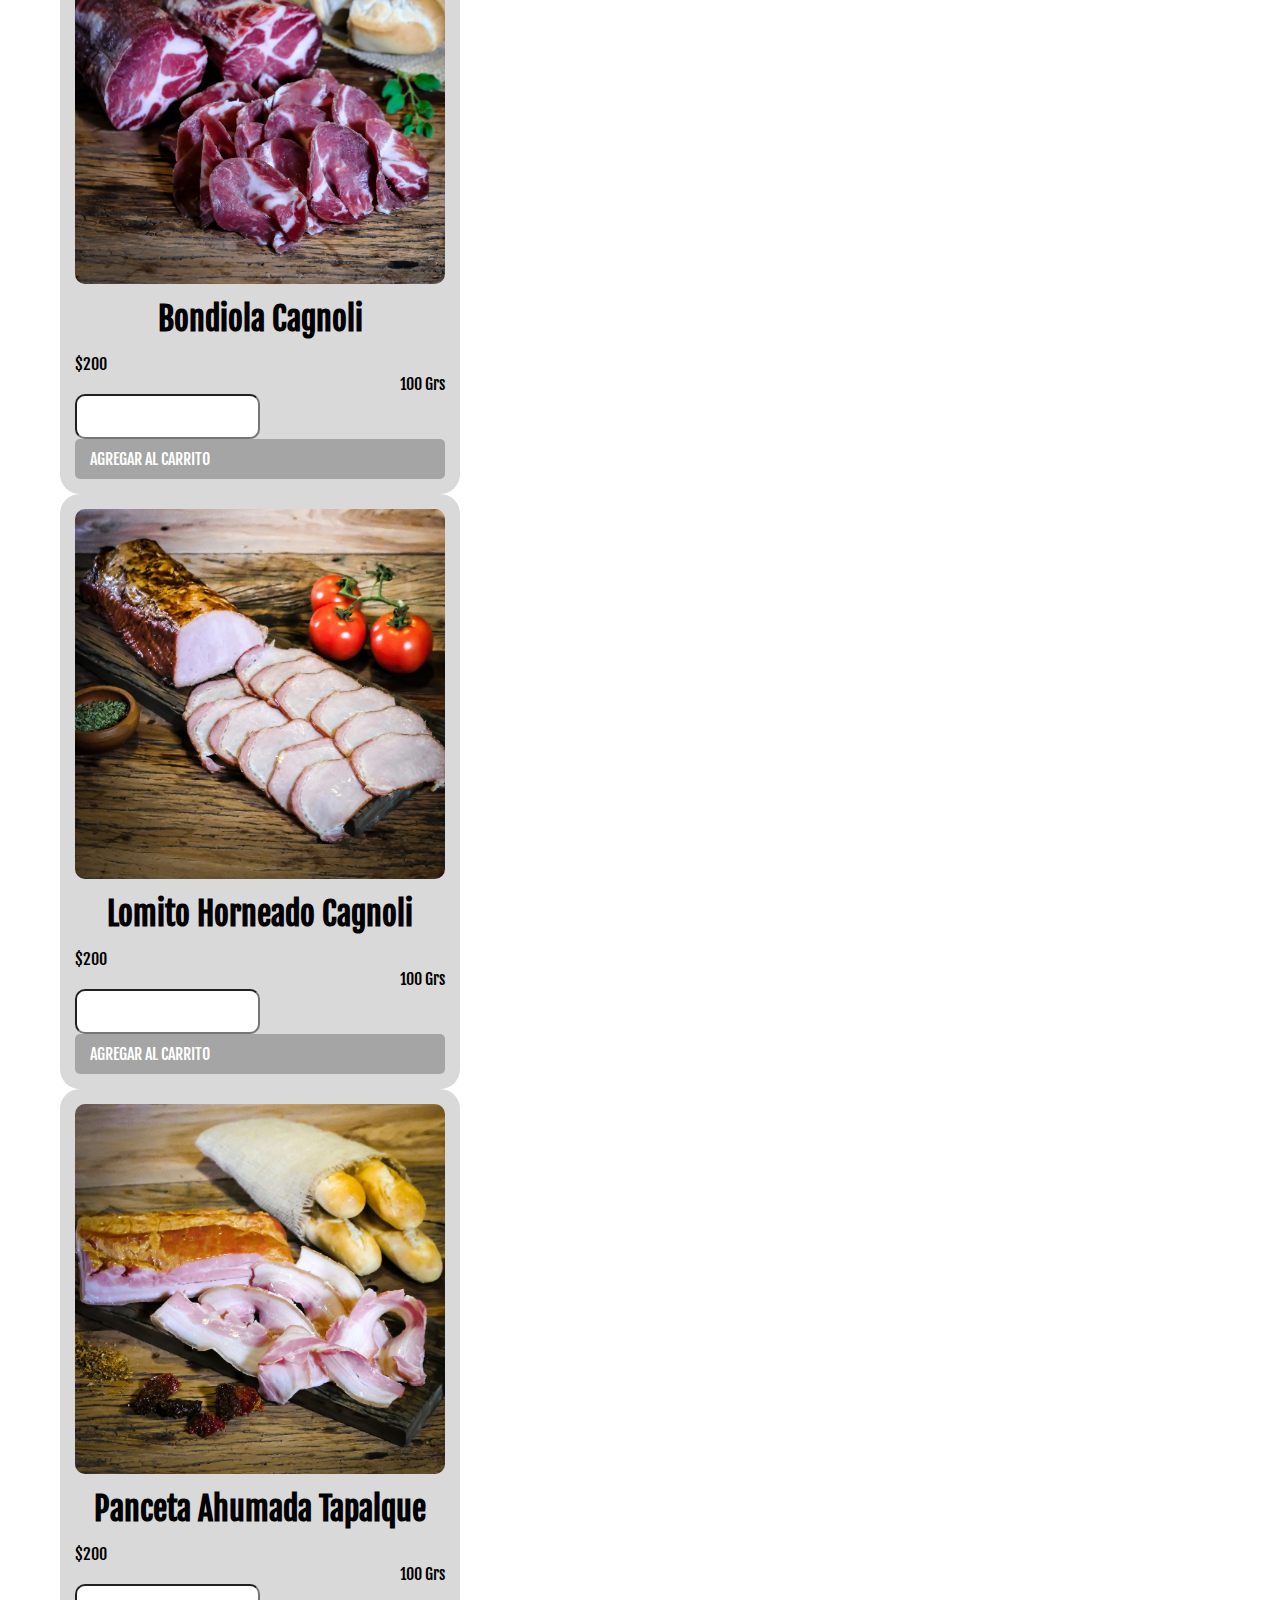
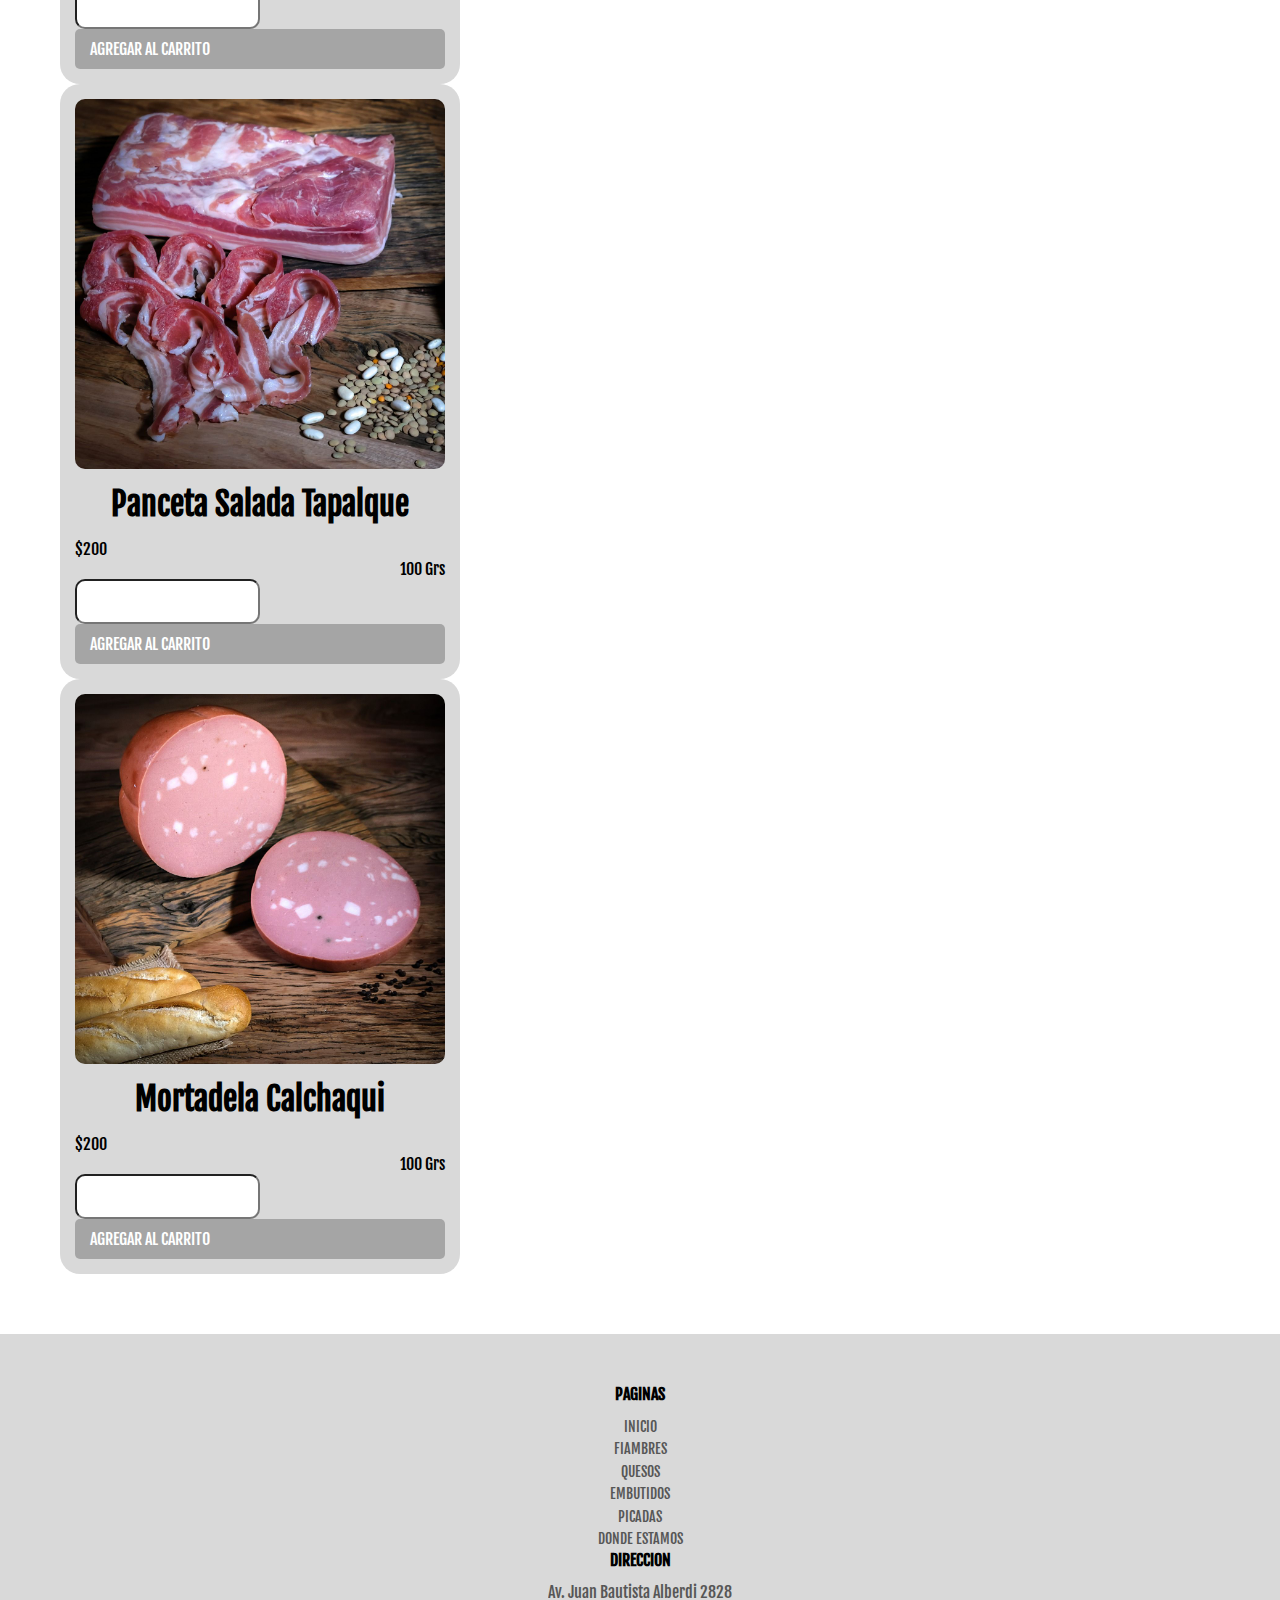
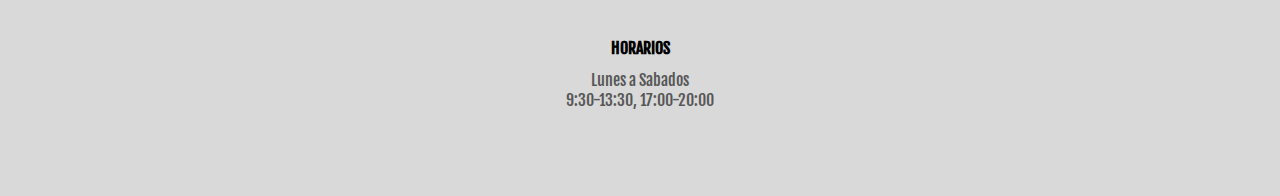
<file: pages/fiambres.html>
<!DOCTYPE html>
<html lang="es">

<head>
    <link rel="preconnect" href="https://fonts.googleapis.com">
    <link rel="preconnect" href="https://fonts.gstatic.com" crossorigin>
    <link href="https://fonts.googleapis.com/css2?family=Fjalla+One&display=swap" rel="stylesheet">
    <link href="https://cdn.jsdelivr.net/npm/bootstrap@5.2.2/dist/css/bootstrap.min.css" rel="stylesheet"
        integrity="sha384-Zenh87qX5JnK2Jl0vWa8Ck2rdkQ2Bzep5IDxbcnCeuOxjzrPF/et3URy9Bv1WTRi" crossorigin="anonymous">
    <link rel="stylesheet" href="../css/styles.css">
    <meta charset="UTF-8">
    <meta http-equiv="X-UA-Compatible" content="IE=edge">
    <meta name="viewport" content="width=device-width, initial-scale=1.0">
    <title>La era del queso-Fiambres</title>
</head>

<body>
    <header class="navbar navbar-expand-lg header">
        <div class="container-fluid">
            <a class="navbar-brand" href="../index.html"><img src="../assets/img/logo-3.png" alt="" class="w-50"></a>
            <button class="navbar-toggler" type="button" data-bs-toggle="collapse" data-bs-target="#navbarNavDropdown"
                aria-controls="navbarNavDropdown" aria-expanded="false" aria-label="Toggle navigation">
                <span class="navbar-toggler-icon"></span>
            </button>
            <nav class="collapse navbar-collapse justify-content-end" id="navbarNavDropdown">
                <ul class="navbar-nav">
                    <li class="nav-item dropdown">
                        <a class="nav-link dropdown-toggle" href="#" role="button" data-bs-toggle="dropdown"
                            aria-expanded="false">
                            Productos
                        </a>
                        <ul class="dropdown-menu">
                            <li><a class="dropdown-item" href="../pages/fiambres.html">Fiambres</a></li>
                            <li><a class="dropdown-item" href="../pages/quesos.html">Quesos</a></li>
                            <li><a class="dropdown-item" href="../pages/embutidos.html">Embutidos</a></li>
                        </ul>
                    </li>
                    <li class="nav-item">
                        <a class="nav-link" href="../pages/picadas.html">Picadas</a>
                    </li>
                    <li class="nav-item">
                        <a class="nav-link" href="../pages/donde-estamos.html">Donde estamos</a>
                    </li>
                </ul>
            </nav>
        </div>
    </header>
    <main>
        <!-- Portada -->
        <div class="portada-fiambres">
            <h1 class="texto-portada">FIAMBRES</h1>
        </div>
        <!-- Productos -->
        <div class="div-productos d-flex row">
            <article class="producto col-3">
                <img src="../assets/img/fiambres/jamon-cocido-tapalque.jpg" alt="Jamon cocido tapalque"
                    class="img-producto">
                <h3 class="nombre-articulo-en-venta">Jamón Cocido Tapalque</h3>
                <span class="precio">$200</span>
                <span class="cantidad">100 Grs</span>
                <input type="number">
                <a href="" class="btn">AGREGAR AL CARRITO</a>
            </article>
            <article class="producto col-3">
                <img src="../assets/img/fiambres/jamon-natural-bocatti.jpg" alt="Jamón Natural Bocatti"
                    class="img-producto">
                <h3 class="nombre-articulo-en-venta">Jamón Natural Bocatti</h3>
                <span class="precio">$200</span>
                <span class="cantidad">100 Grs</span>
                <input type="number">
                <a href="" class="btn">AGREGAR AL CARRITO</a>
            </article>
            <article class="producto col-3">
                <img src="../assets/img/fiambres/jamon-crudo-artesano.jpg" alt="Jamón Crudo Artesano"
                    class="img-producto">
                <h3 class="nombre-articulo-en-venta">Jamón Crudo Artesano</h3>
                <span class="precio">$200</span>
                <span class="cantidad">100 Grs</span>
                <input type="number">
                <a href="" class="btn">AGREGAR AL CARRITO</a>
            </article>
            <article class="producto col-3">
                <img src="../assets/img/fiambres/bondiola-cagnoli.jpg" alt="Bondiola Cagnoli" class="img-producto">
                <h3 class="nombre-articulo-en-venta">Bondiola Cagnoli</h3>
                <span class="precio">$200</span>
                <span class="cantidad">100 Grs</span>
                <input type="number">
                <a href="" class="btn">AGREGAR AL CARRITO</a>
            </article>
            <article class="producto col-3">
                <img src="../assets/img/fiambres/lomito.jpg" alt="Lomito Horneado Cagnoli" class="img-producto">
                <h3 class="nombre-articulo-en-venta">Lomito Horneado Cagnoli</h3>
                <span class="precio">$200</span>
                <span class="cantidad">100 Grs</span>
                <input type="number">
                <a href="" class="btn">AGREGAR AL CARRITO</a>
            </article>
            <article class="producto col-3">
                <img src="../assets/img/fiambres/panceta_ahumada.jpg" alt="Panceta Ahumada Tapalque"
                    class="img-producto">
                <h3 class="nombre-articulo-en-venta">Panceta Ahumada Tapalque</h3>
                <span class="precio">$200</span>
                <span class="cantidad">100 Grs</span>
                <input type="number">
                <a href="" class="btn">AGREGAR AL CARRITO</a>
            </article>
            <article class="producto col-3">
                <img src="../assets/img/fiambres/panceta_salada.jpg" alt="Panceta Salada Tapalque" class="img-producto">
                <h3 class="nombre-articulo-en-venta">Panceta Salada Tapalque</h3>
                <span class="precio">$200</span>
                <span class="cantidad">100 Grs</span>
                <input type="number">
                <a href="" class="btn">AGREGAR AL CARRITO</a>
            </article>
            <article class="producto col-3">
                <img src="../assets/img/fiambres/mortadela.jpg" alt="Mortadela Calchaqui" class="img-producto">
                <h3 class="nombre-articulo-en-venta">Mortadela Calchaqui</h3>
                <span class="precio">$200</span>
                <span class="cantidad">100 Grs</span>
                <input type="number">
                <a href="" class="btn">AGREGAR AL CARRITO</a>
            </article>
        </div>

    </main>
    <div class="footer-dark">
        <footer>
            <div class="container">
                <div class="row texto-footer">
                    <div class="col-sm-6 col-md-4 item">
                        <h3>PAGINAS</h3>
                        <ul>
                            <li><a href="../index.html">INICIO</a></li>
                            <li><a href="./fiambres.html">FIAMBRES</a></li>
                            <li><a href="./quesos.html">QUESOS</a></li>
                            <li><a href="../pages/embutidos.html">EMBUTIDOS</a></li>
                            <li><a href="../pages/picadas.html">PICADAS</a></li>
                            <li><a href="../pages/donde-estamos.html">DONDE ESTAMOS</a></li>
                        </ul>
                    </div>
                    <div class="col-sm-6 col-md-4 item text">
                        <h3>DIRECCION</h3>
                        <p>Av. Juan Bautista Alberdi 2828</p>
                    </div>
                    <div class="col-md-4 item text">
                        <h3>HORARIOS</h3>
                        <p>Lunes a Sabados <br> 9:30-13:30, 17:00-20:00</p>
                    </div>
                </div>
        </footer>
    </div>
    <script src="https://cdn.jsdelivr.net/npm/bootstrap@5.2.2/dist/js/bootstrap.bundle.min.js"
        integrity="sha384-OERcA2EqjJCMA+/3y+gxIOqMEjwtxJY7qPCqsdltbNJuaOe923+mo//f6V8Qbsw3"
        crossorigin="anonymous"></script>
</body>

</html>
</file>
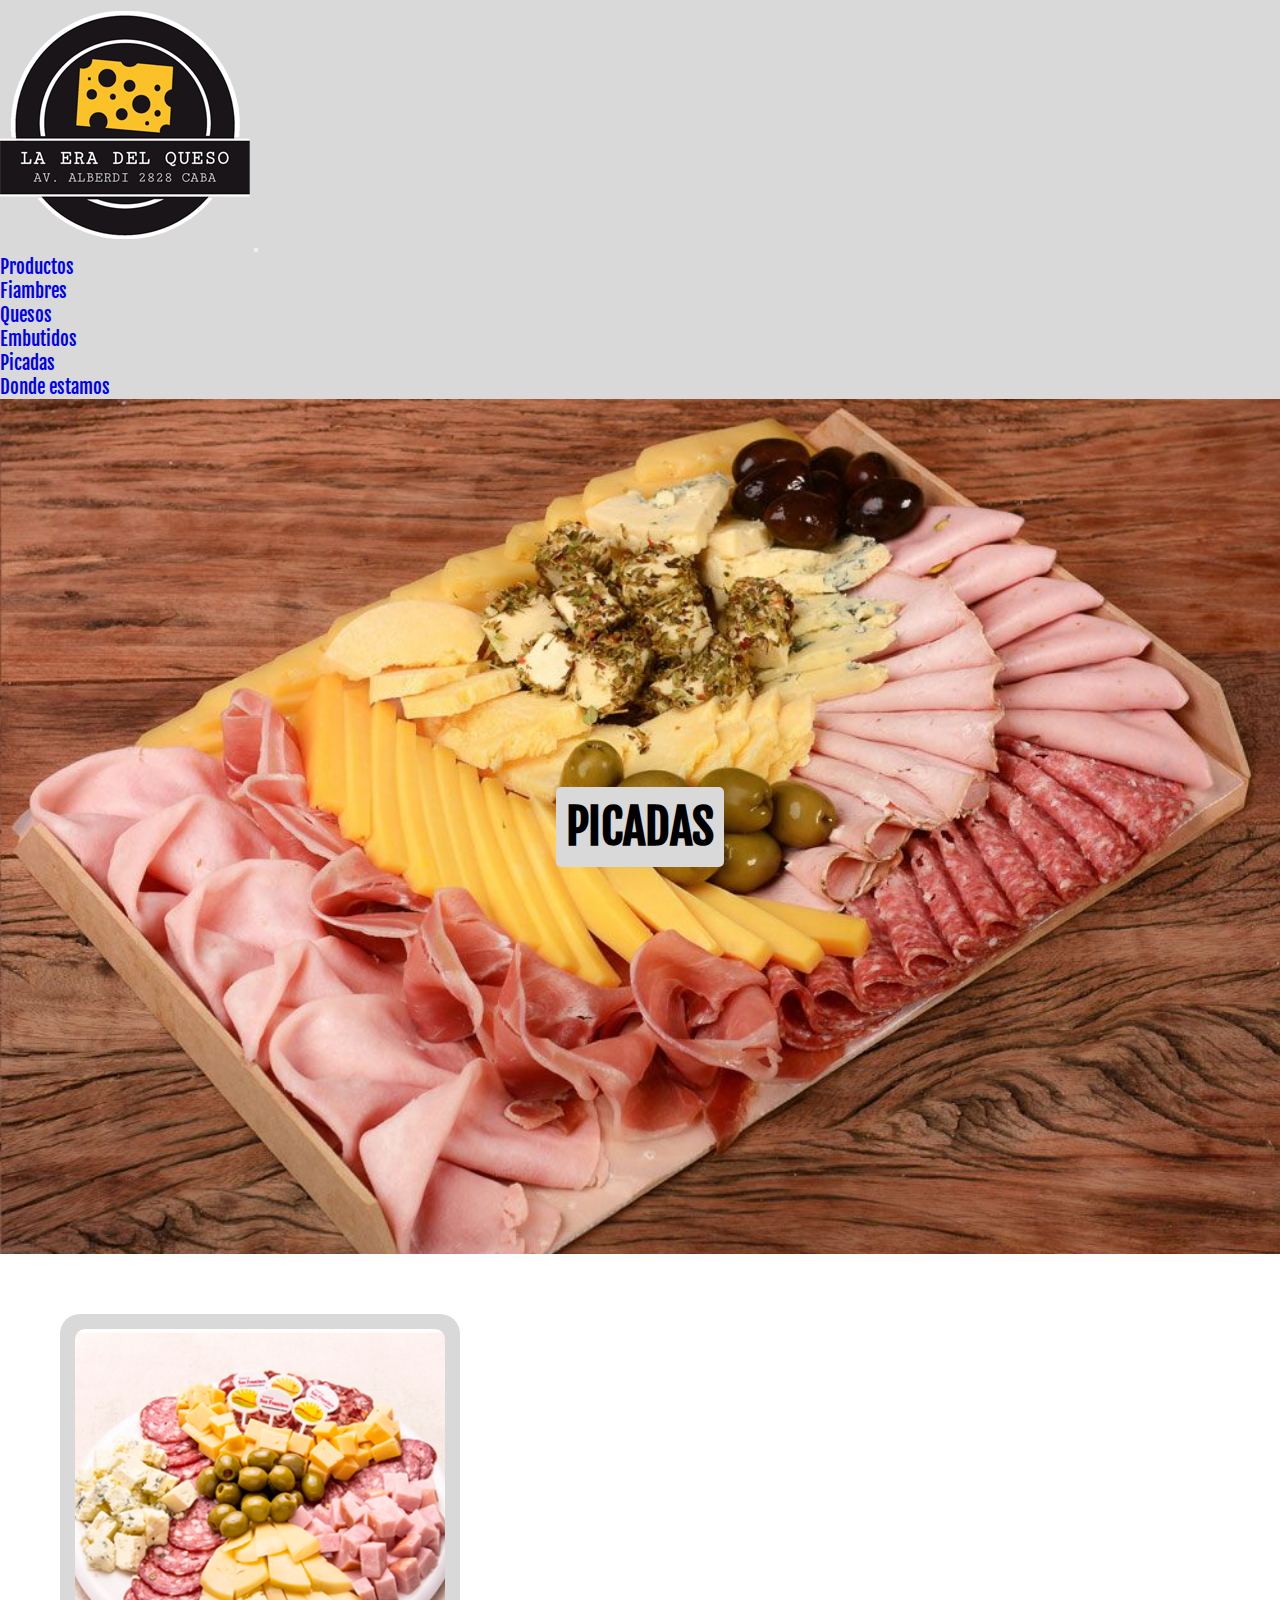
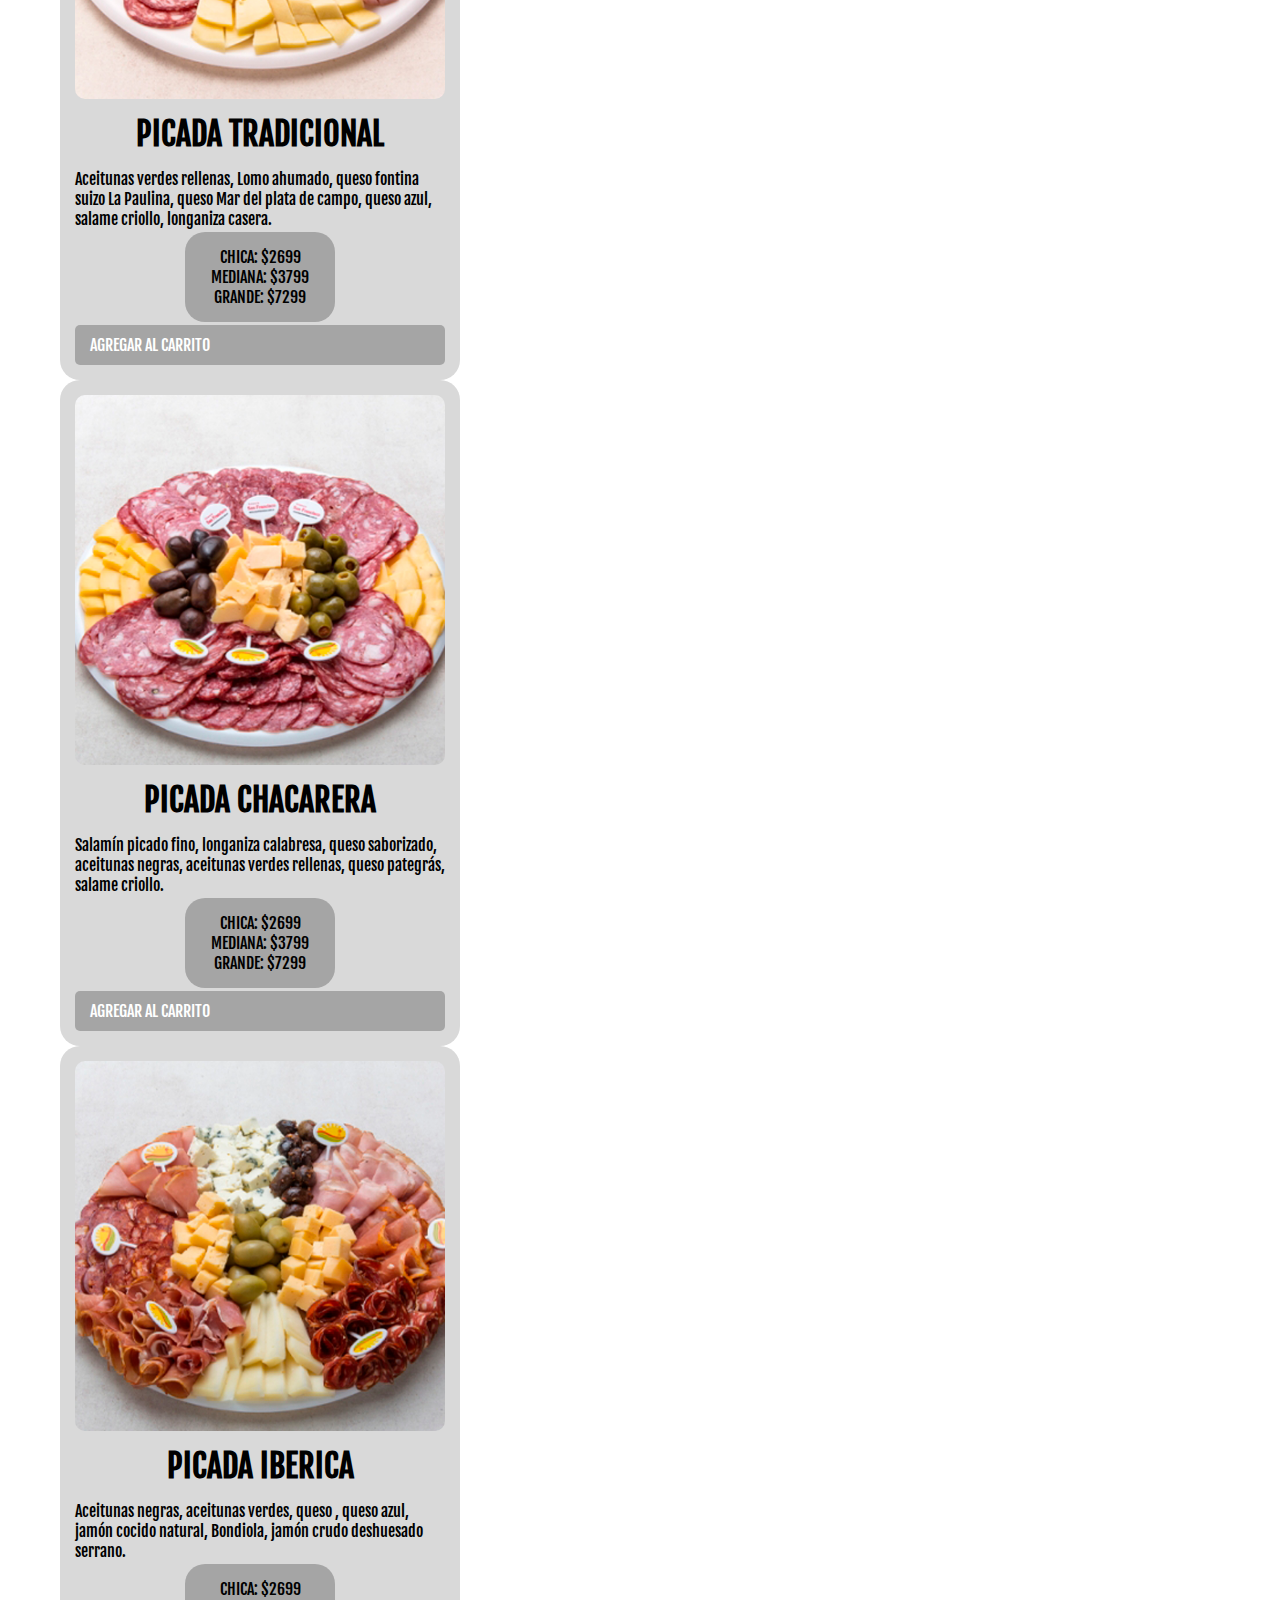
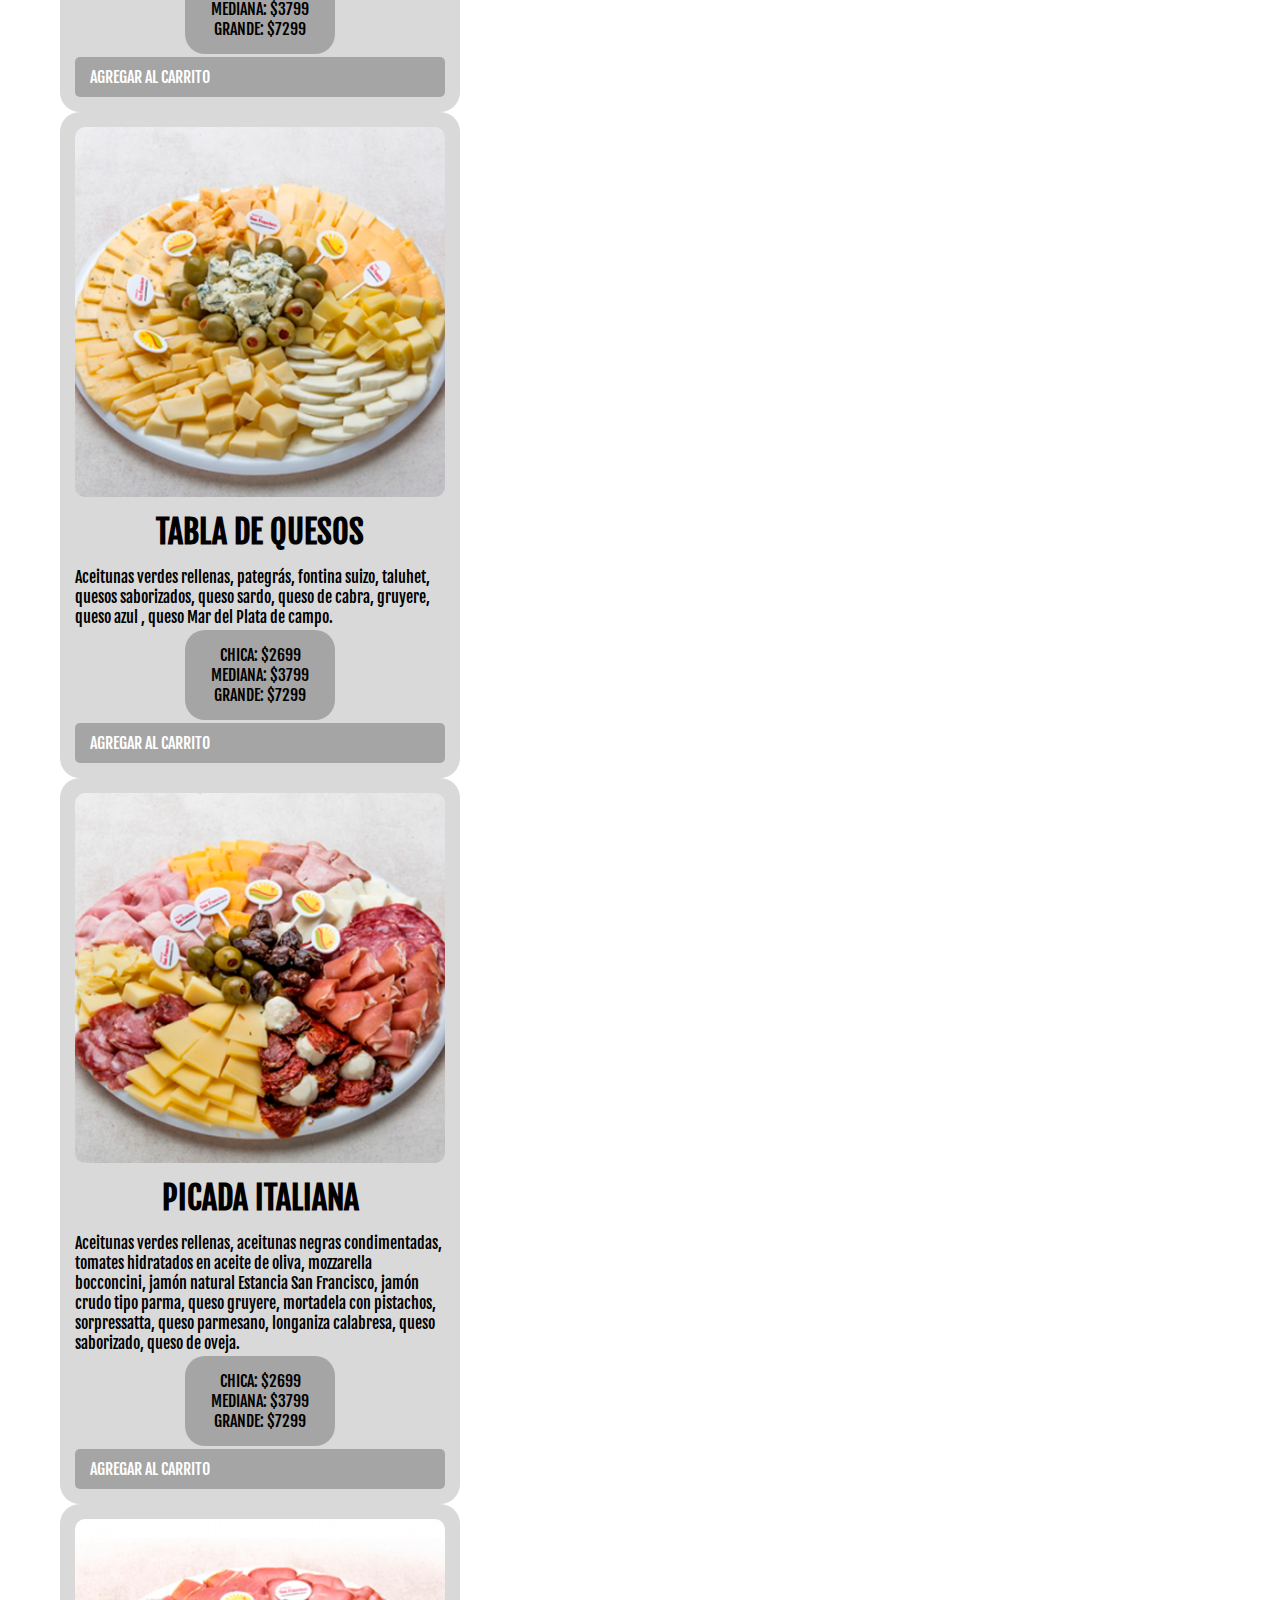
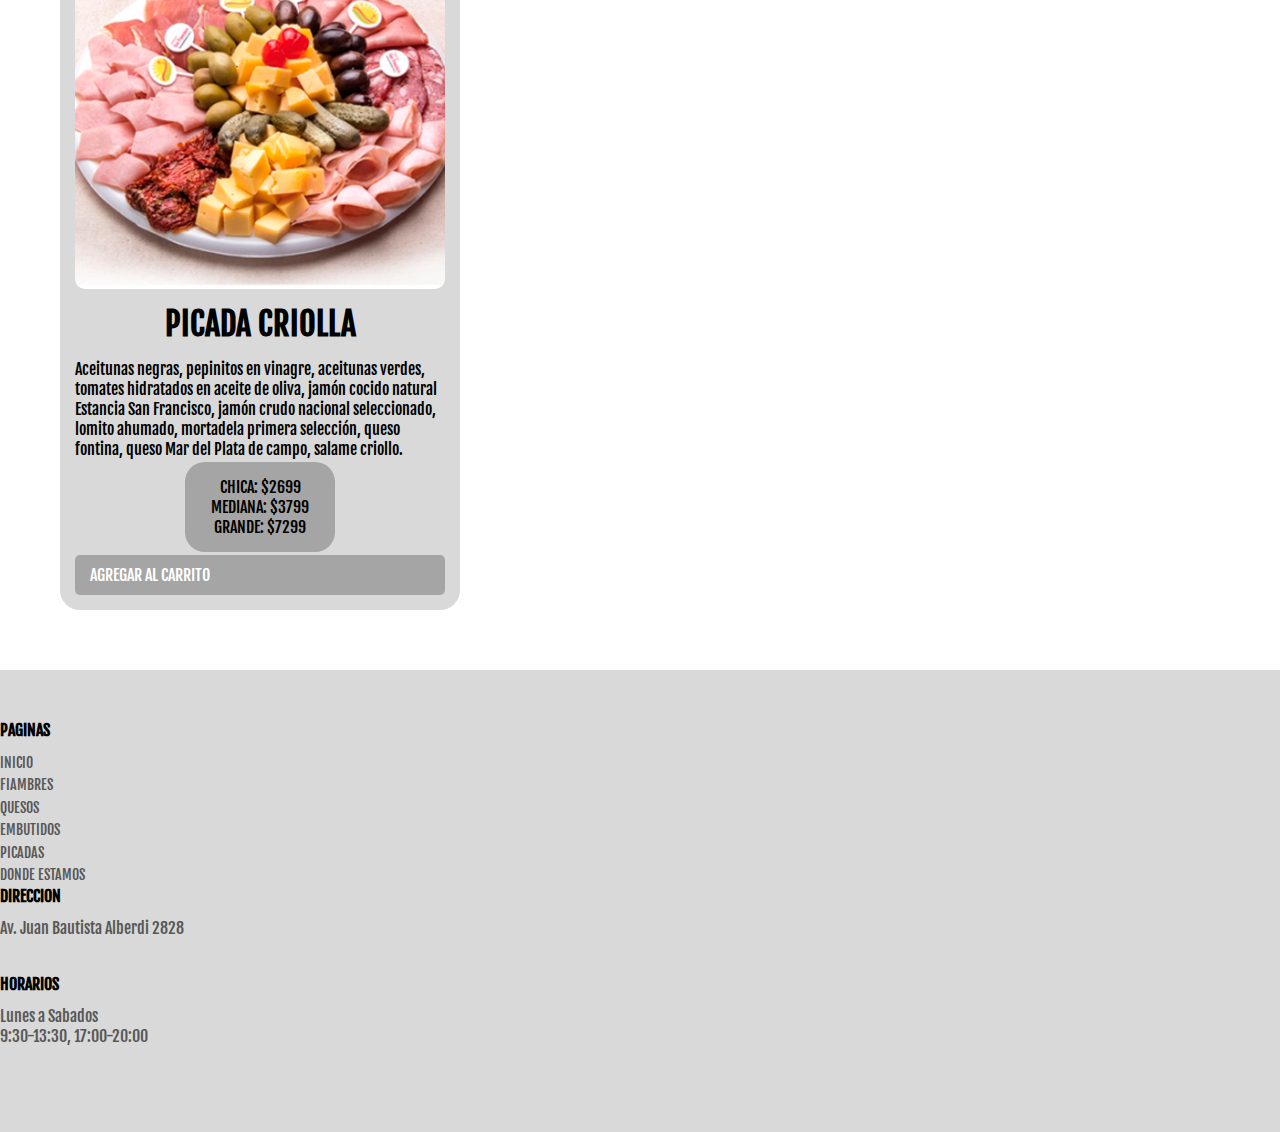
<file: pages/picadas.html>
<!DOCTYPE html>
<html lang="es">

<head>
    <link rel="preconnect" href="https://fonts.googleapis.com">
    <link rel="preconnect" href="https://fonts.gstatic.com" crossorigin>
    <link href="https://fonts.googleapis.com/css2?family=Fjalla+One&display=swap" rel="stylesheet">
    <link href="https://cdn.jsdelivr.net/npm/bootstrap@5.2.2/dist/css/bootstrap.min.css" rel="stylesheet"
        integrity="sha384-Zenh87qX5JnK2Jl0vWa8Ck2rdkQ2Bzep5IDxbcnCeuOxjzrPF/et3URy9Bv1WTRi" crossorigin="anonymous">
    <link rel="stylesheet" href="../css/styles.css">
    <meta charset="UTF-8">
    <meta http-equiv="X-UA-Compatible" content="IE=edge">
    <meta name="viewport" content="width=device-width, initial-scale=1.0">
    <title>La era del queso-Picadas</title>
</head>

<body>
    <header class="navbar navbar-expand-lg header">
        <div class="container-fluid">
            <a class="navbar-brand" href="../index.html"><img src="../assets/img/logo-3.png" alt="" class="w-50"></a>
            <button class="navbar-toggler" type="button" data-bs-toggle="collapse" data-bs-target="#navbarNavDropdown"
                aria-controls="navbarNavDropdown" aria-expanded="false" aria-label="Toggle navigation">
                <span class="navbar-toggler-icon"></span>
            </button>
            <nav class="collapse navbar-collapse justify-content-end" id="navbarNavDropdown">
                <ul class="navbar-nav">
                    <li class="nav-item dropdown">
                        <a class="nav-link dropdown-toggle" href="#" role="button" data-bs-toggle="dropdown"
                            aria-expanded="false">
                            Productos
                        </a>
                        <ul class="dropdown-menu">
                            <li><a class="dropdown-item" href="../pages/fiambres.html">Fiambres</a></li>
                            <li><a class="dropdown-item" href="../pages/quesos.html">Quesos</a></li>
                            <li><a class="dropdown-item" href="../pages/embutidos.html">Embutidos</a></li>
                        </ul>
                    </li>
                    <li class="nav-item">
                        <a class="nav-link" href="../pages/picadas.html">Picadas</a>
                    </li>
                    <li class="nav-item">
                        <a class="nav-link" href="../pages/donde-estamos.html">Donde estamos</a>
                    </li>
                </ul>
            </nav>
        </div>
    </header>
    <main>
        <!-- Portada -->
        <div class="portada-picadas">
            <h1 class="texto-portada">PICADAS</h1>
        </div>
        <!-- Productos -->
        <div class="div-picada d-flex row">
            <article class="producto col-3">
                <img src="../assets/img/picadas/picada-tradicional-cuadrada.jpg" alt="Picada Tradicional" class="img-producto">
                <h3 class="nombre-articulo-en-venta">PICADA TRADICIONAL</h3>
                <span>Aceitunas verdes rellenas, Lomo ahumado, queso fontina suizo La Paulina, queso Mar del plata de
                    campo, queso azul, salame criollo, longaniza casera.</span>
                    <span class="precios-picada">CHICA: $2699
                    MEDIANA: $3799
                    GRANDE: $7299</span>
                <a href="" class="btn">AGREGAR AL CARRITO</a>
            </article>
            <article class="producto col-3">
                <img src="../assets/img/picadas/picada-chacarera-cuadrada.jpg" alt="Picada Chacarera" class="img-producto">
                <h3 class="nombre-articulo-en-venta">PICADA CHACARERA</h3>
                <span>Salamín picado fino, longaniza calabresa, queso saborizado, aceitunas negras, aceitunas verdes
                    rellenas, queso pategrás, salame criollo.</span>
                <span class="precios-picada">CHICA: $2699
                    MEDIANA: $3799
                    GRANDE: $7299</span>
                    <a href="" class="btn">AGREGAR AL CARRITO</a>
            </article>
            <article class="producto col-3">
                <img src="../assets/img/picadas/picada-iberica-cuadrada.jpg" alt="Picada Iberica" class="img-producto">
                <h3 class="nombre-articulo-en-venta">PICADA IBERICA</h3>
                <span>Aceitunas negras, aceitunas verdes, queso , queso azul, jamón cocido natural, Bondiola, jamón crudo deshuesado serrano.</span>
                <span class="precios-picada">CHICA: $2699
                    MEDIANA: $3799
                    GRANDE: $7299</span>
                    <a href="" class="btn">AGREGAR AL CARRITO</a>
            </article>
            <article class="producto col-3">
                <img src="../assets/img/picadas/picada-de-quesos-cuadrada.jpg" alt="Tabla de Quesos" class="img-producto">
                <h3 class="nombre-articulo-en-venta">TABLA DE QUESOS</h3>
                <span>Aceitunas verdes rellenas, pategrás, fontina suizo, taluhet, quesos saborizados, queso sardo,
                    queso de cabra, gruyere, queso azul , queso Mar del Plata de campo.</span>
                <span class="precios-picada">CHICA: $2699
                    MEDIANA: $3799
                    GRANDE: $7299</span>
                <a href="" class="btn">AGREGAR AL CARRITO</a>
            </article>
            <article class="producto col-3">
                <img src="../assets/img/picadas/picada-italiana-cuadrada.jpg" alt="Picada Italiana" class="img-producto">
                <h3 class="nombre-articulo-en-venta">PICADA ITALIANA</h3>
                <span>Aceitunas verdes rellenas, aceitunas negras condimentadas, tomates hidratados en aceite de oliva,
                    mozzarella bocconcini, jamón natural Estancia San Francisco, jamón crudo tipo parma, queso gruyere,
                    mortadela con pistachos, sorpressatta, queso parmesano, longaniza calabresa, queso saborizado, queso
                    de oveja.</span>
                <span class="precios-picada">CHICA: $2699
                    MEDIANA: $3799
                    GRANDE: $7299</span>
                    <a href="" class="btn">AGREGAR AL CARRITO</a>
            </article>
            <article class="producto col-3">
                <img src="../assets/img/picadas/picada-criolla-cuadrada.jpg" alt="Picada Criolla" class="img-producto">
                <h3 class="nombre-articulo-en-venta">PICADA CRIOLLA</h3>
                <span>Aceitunas negras, pepinitos en vinagre, aceitunas verdes, tomates hidratados en aceite de oliva,
                    jamón cocido natural Estancia San Francisco, jamón crudo nacional seleccionado, lomito ahumado,
                    mortadela primera selección, queso fontina, queso Mar del Plata de campo, salame criollo.</span>
                <span class="precios-picada">CHICA: $2699
                    MEDIANA: $3799
                    GRANDE: $7299</span>
                    <a href="" class="btn">AGREGAR AL CARRITO</a>
            </article>
    </main>
    <div class="footer-dark">
        <footer>
            <div class="container">
                <div class="row">
                    <div class="col-sm-6 col-md-4 item">
                        <h3>PAGINAS</h3>
                        <ul>
                            <li><a href="../index.html">INICIO</a></li>
                            <li><a href="./fiambres.html">FIAMBRES</a></li>
                            <li><a href="./quesos.html">QUESOS</a></li>
                            <li><a href="../pages/embutidos.html">EMBUTIDOS</a></li>
                            <li><a href="../pages/picadas.html">PICADAS</a></li>
                            <li><a href="../pages/donde-estamos.html">DONDE ESTAMOS</a></li>
                        </ul>
                    </div>
                    <div class="col-sm-6 col-md-4 item text">
                        <h3>DIRECCION</h3>
                        <p>Av. Juan Bautista Alberdi 2828</p>
                    </div>
                    <div class="col-md-4 item text">
                        <h3>HORARIOS</h3>
                        <p>Lunes a Sabados <br> 9:30-13:30, 17:00-20:00</p>
                    </div>
                </div>
        </footer>
    </div>
    <script src="https://cdn.jsdelivr.net/npm/bootstrap@5.2.2/dist/js/bootstrap.bundle.min.js"
        integrity="sha384-OERcA2EqjJCMA+/3y+gxIOqMEjwtxJY7qPCqsdltbNJuaOe923+mo//f6V8Qbsw3"
        crossorigin="anonymous"></script>
</body>

</html>
</file>
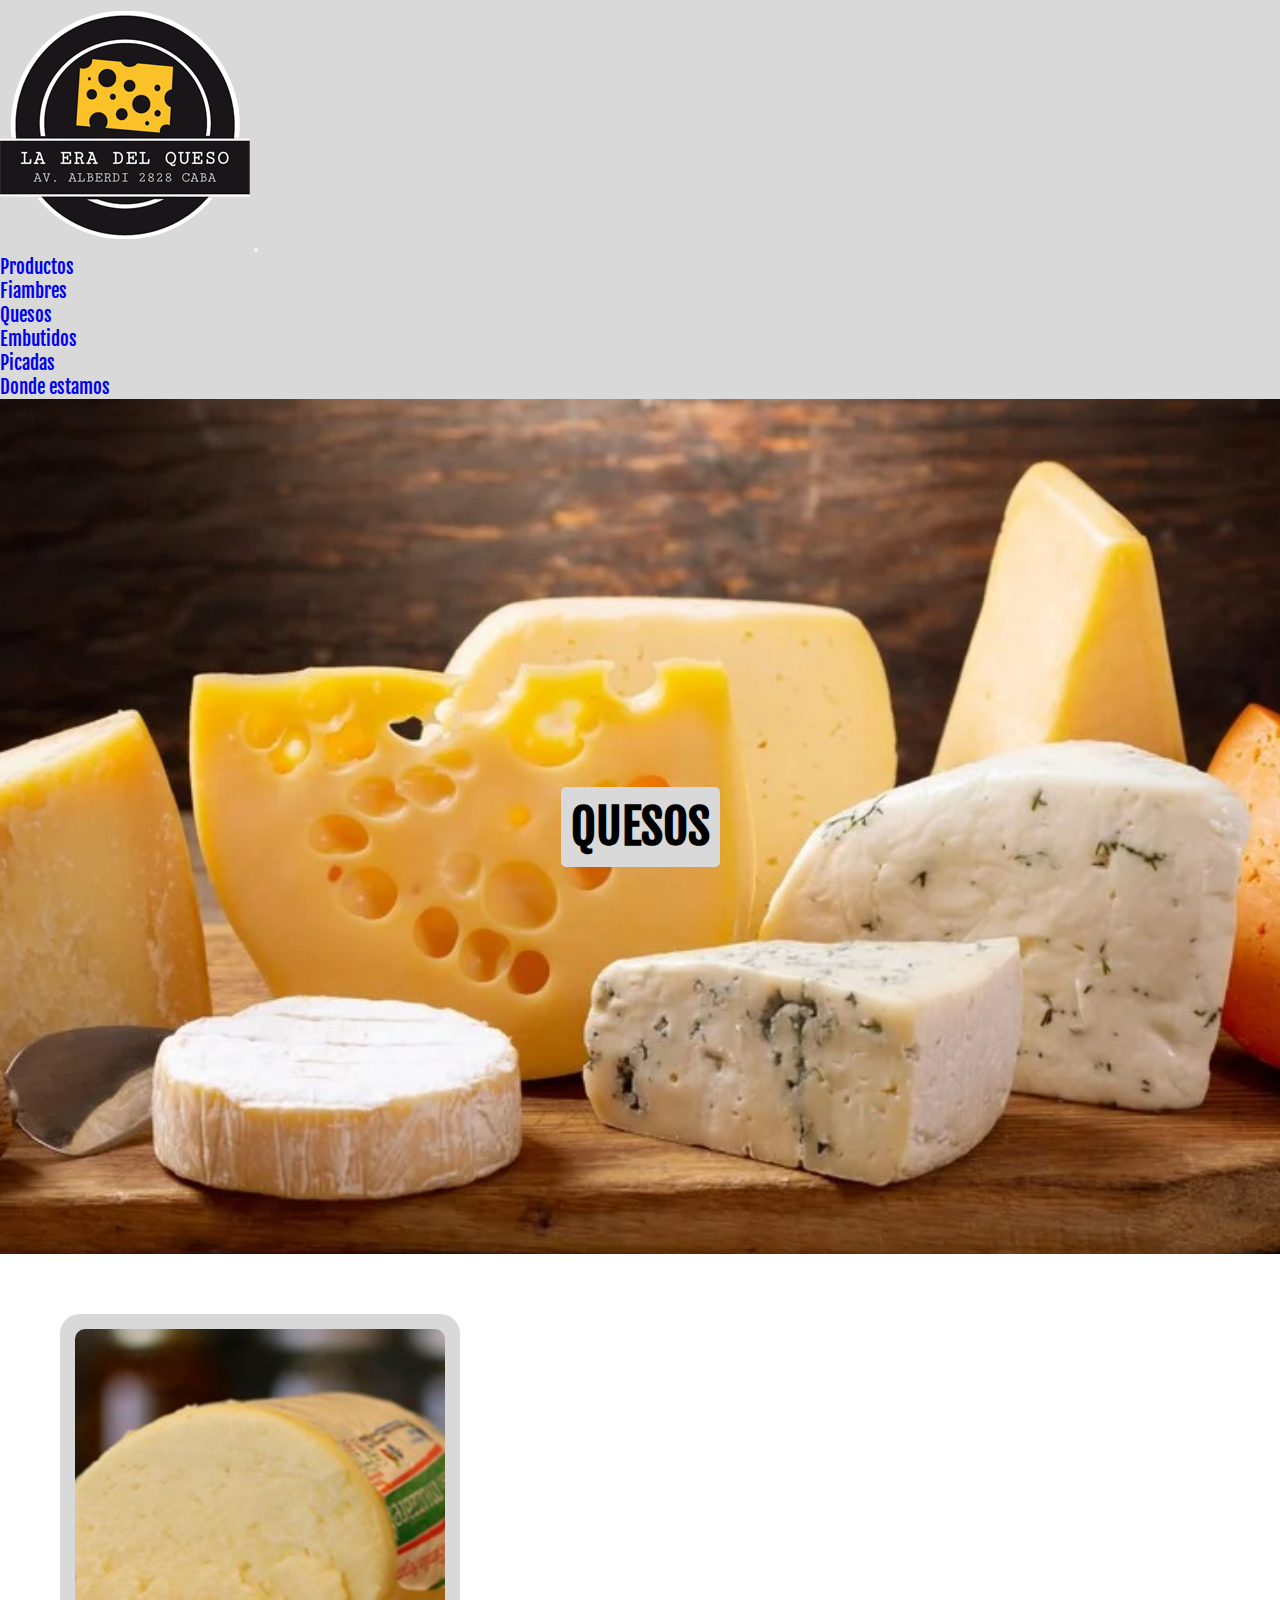
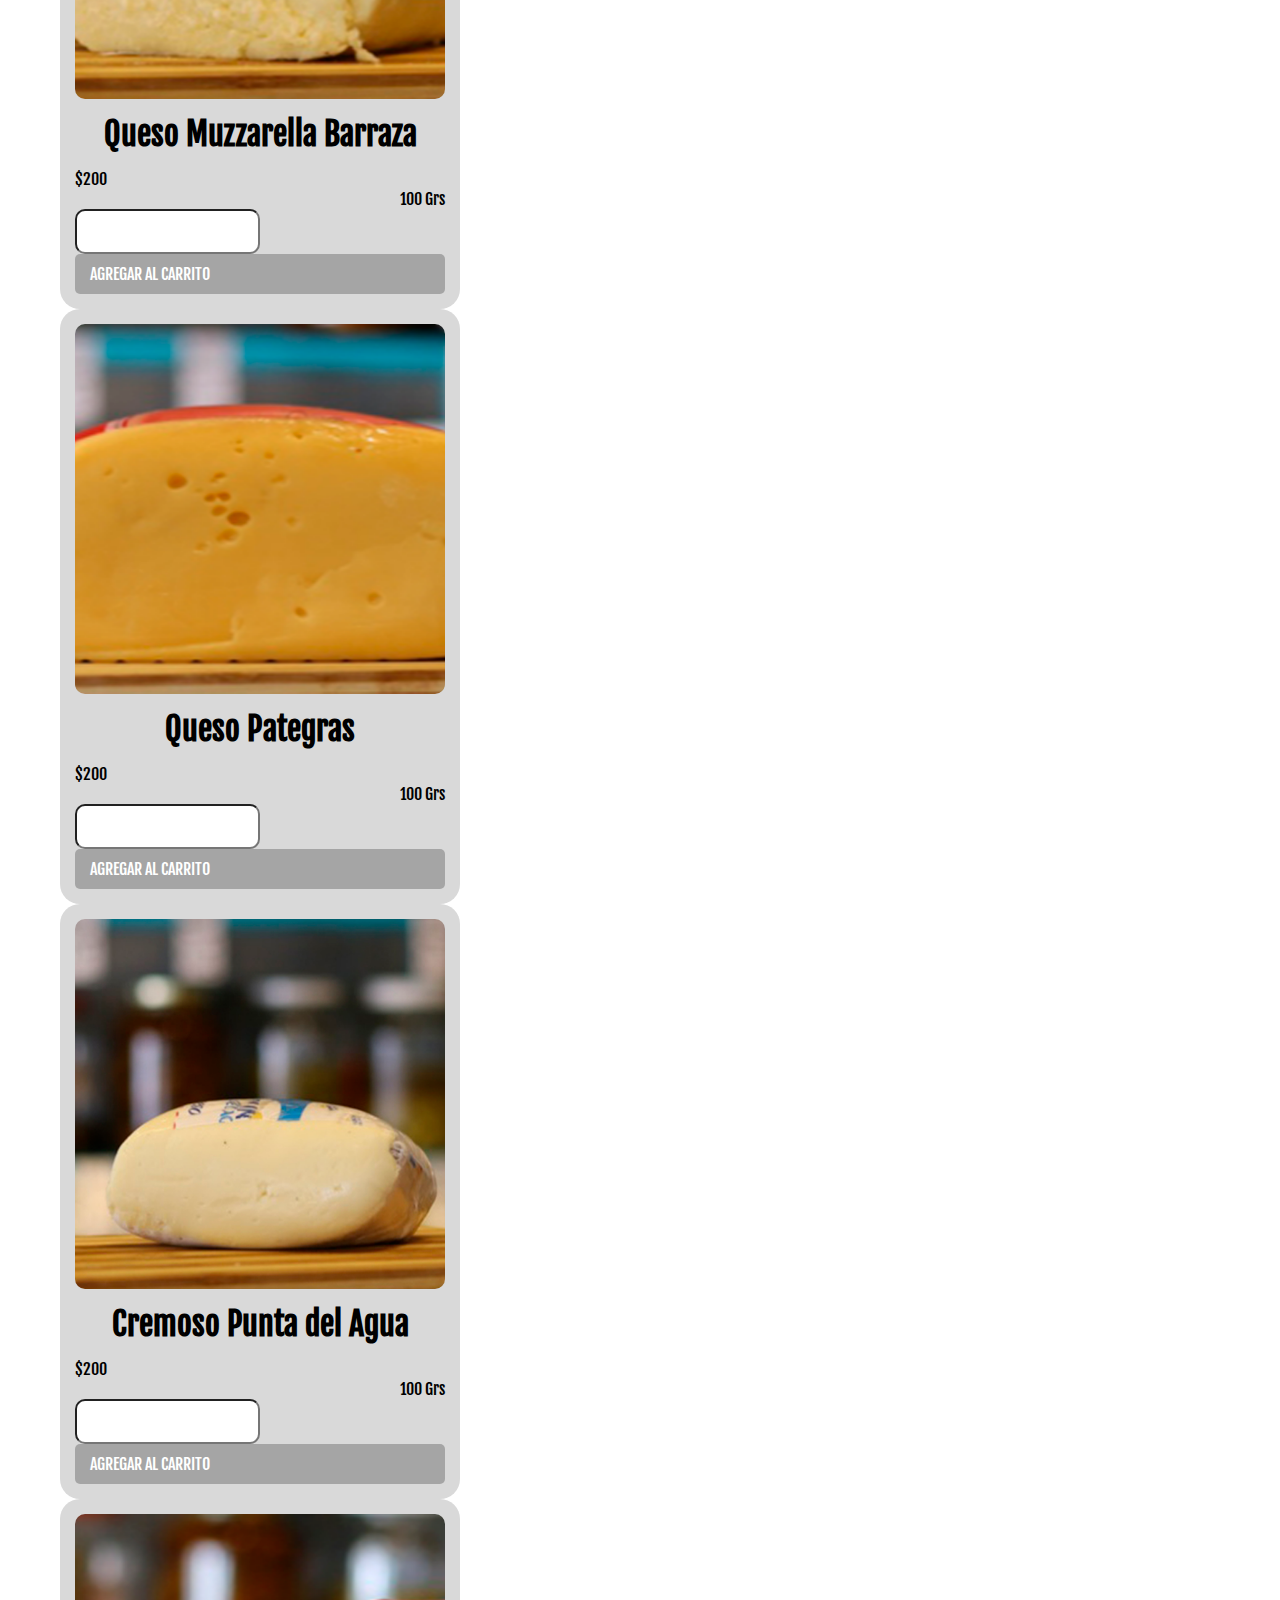
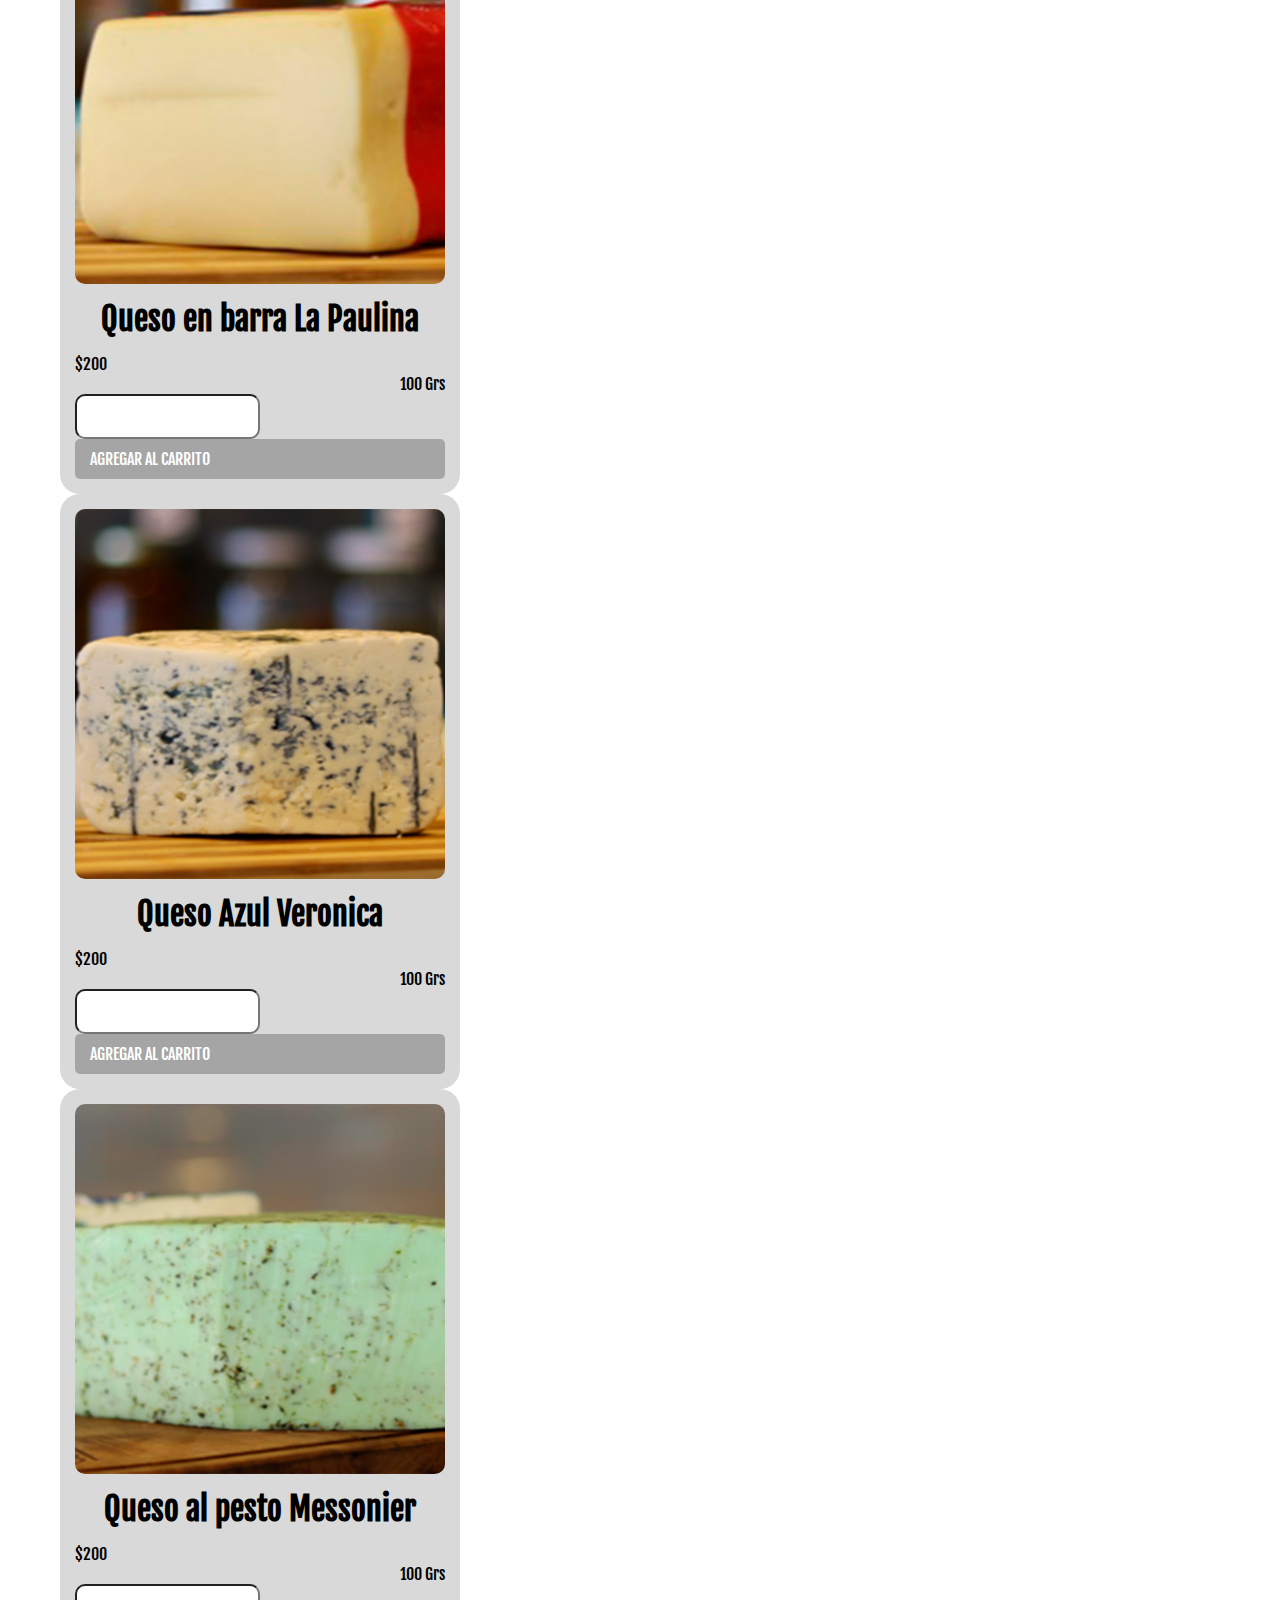
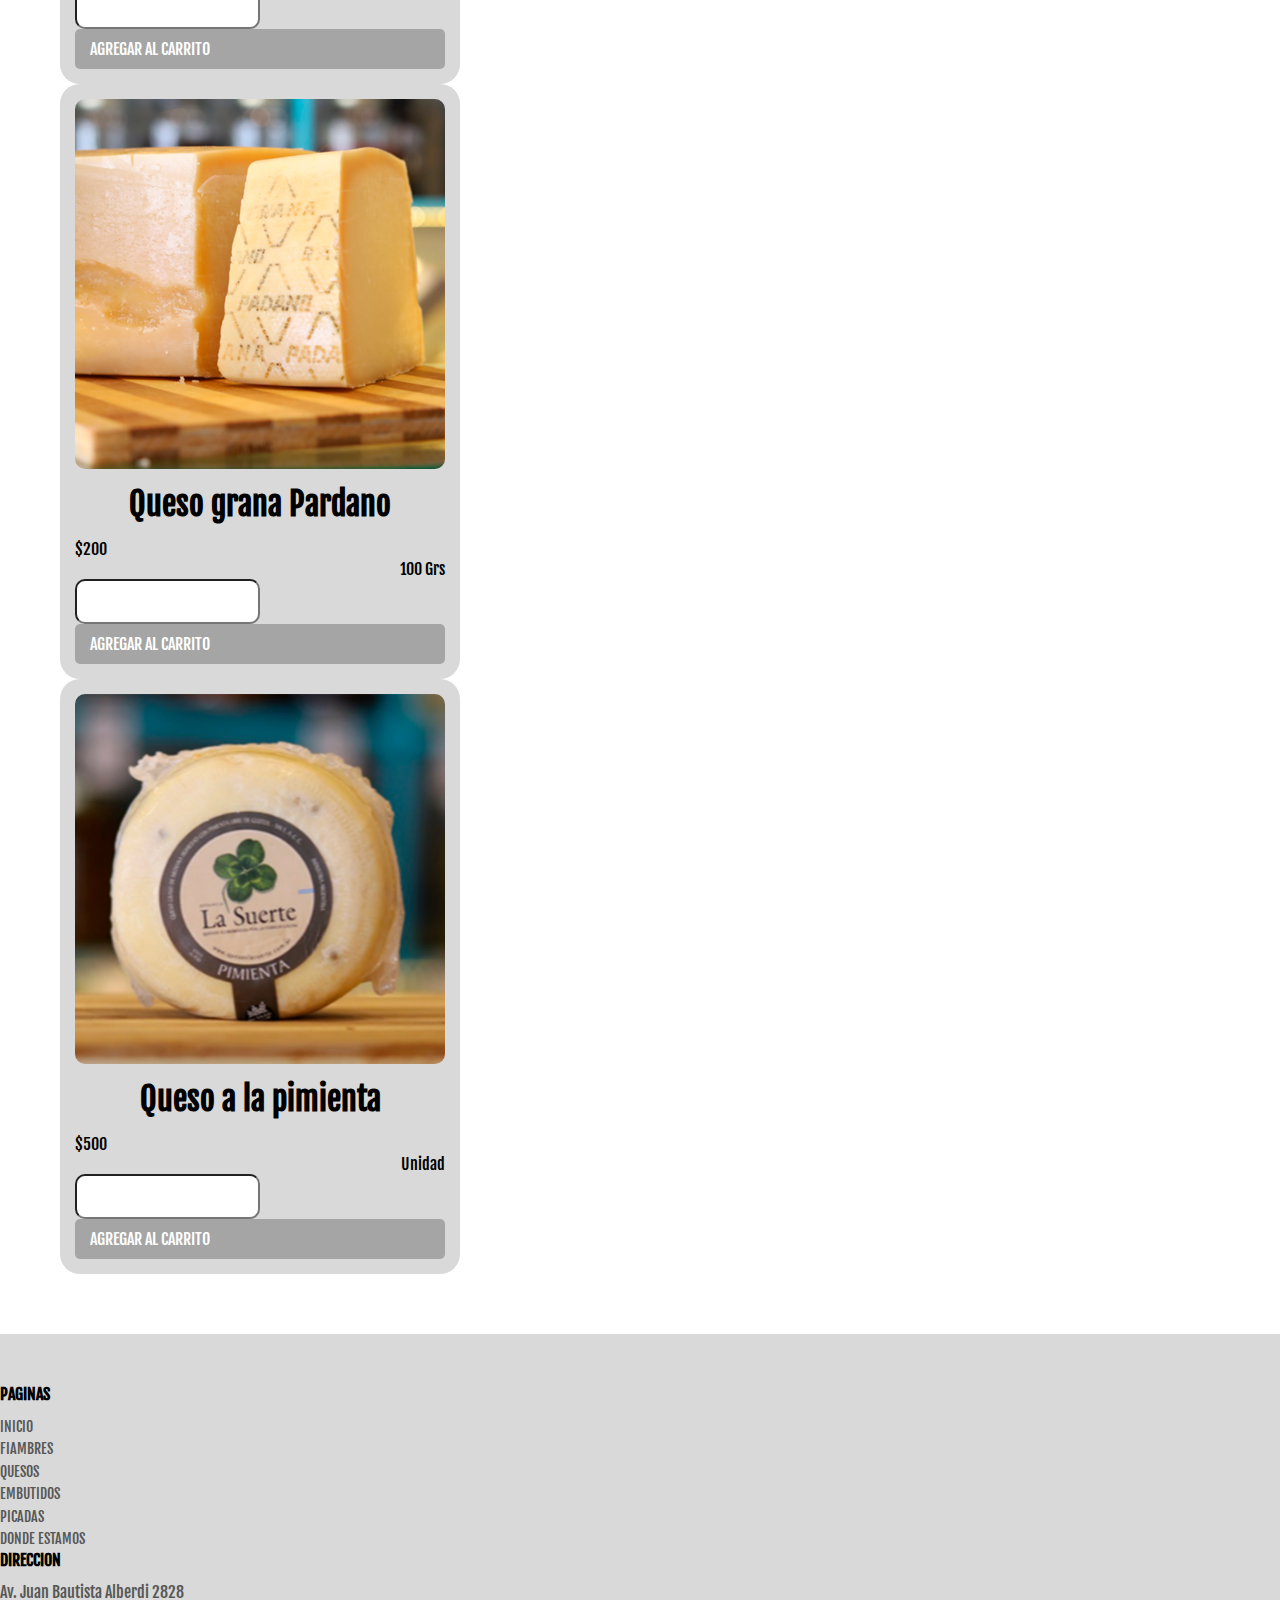
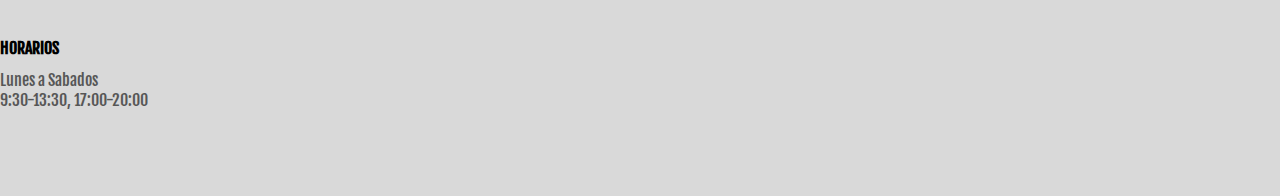
<file: pages/quesos.html>
<!DOCTYPE html>
<html lang="es">

<head>
    <link rel="preconnect" href="https://fonts.googleapis.com">
    <link rel="preconnect" href="https://fonts.gstatic.com" crossorigin>
    <link href="https://fonts.googleapis.com/css2?family=Fjalla+One&display=swap" rel="stylesheet">
    <link href="https://cdn.jsdelivr.net/npm/bootstrap@5.2.2/dist/css/bootstrap.min.css" rel="stylesheet"
        integrity="sha384-Zenh87qX5JnK2Jl0vWa8Ck2rdkQ2Bzep5IDxbcnCeuOxjzrPF/et3URy9Bv1WTRi" crossorigin="anonymous">
    <link rel="stylesheet" href="../css/styles.css">
    <meta charset="UTF-8">
    <meta http-equiv="X-UA-Compatible" content="IE=edge">
    <meta name="viewport" content="width=device-width, initial-scale=1.0">
    <title>La era del queso-Quesos</title>
</head>

<body>
    <header class="navbar navbar-expand-lg header">
        <div class="container-fluid">
            <a class="navbar-brand" href="../index.html"><img src="../assets/img/logo-3.png" alt="" class="w-50"></a>
            <button class="navbar-toggler" type="button" data-bs-toggle="collapse" data-bs-target="#navbarNavDropdown"
                aria-controls="navbarNavDropdown" aria-expanded="false" aria-label="Toggle navigation">
                <span class="navbar-toggler-icon"></span>
            </button>
            <nav class="collapse navbar-collapse justify-content-end" id="navbarNavDropdown">
                <ul class="navbar-nav">
                    <li class="nav-item dropdown">
                        <a class="nav-link dropdown-toggle" href="#" role="button" data-bs-toggle="dropdown"
                            aria-expanded="false">
                            Productos
                        </a>
                        <ul class="dropdown-menu">
                            <li><a class="dropdown-item" href="../pages/fiambres.html">Fiambres</a></li>
                            <li><a class="dropdown-item" href="../pages/quesos.html">Quesos</a></li>
                            <li><a class="dropdown-item" href="../pages/embutidos.html">Embutidos</a></li>
                        </ul>
                    </li>
                    <li class="nav-item">
                        <a class="nav-link" href="../pages/picadas.html">Picadas</a>
                    </li>
                    <li class="nav-item">
                        <a class="nav-link" href="../pages/donde-estamos.html">Donde estamos</a>
                    </li>
                </ul>
            </nav>
        </div>
    </header>
    <main>
        <!-- Portada -->
        <section class="portada-quesos">
            <h1 class="texto-portada">QUESOS</h1>
        </section>
        <!-- Productos -->
        <div class="div-productos d-flex row">
            <article class="producto col-3">
                <img src="../assets/img/quesos/queso-muzzarella-barraza-cuadrada.png" alt="Queso Muzzarella Barraza"
                    class="img-producto">
                <h3 class="nombre-articulo-en-venta">Queso Muzzarella Barraza</h3>
                <span class="precio">$200</span>
                <span class="cantidad">100 Grs</span>
                <input type="number">
                <a href="" class="btn">AGREGAR AL CARRITO</a>
            </article>
            <article class="producto col-3">
                <img src="../assets/img/quesos/queso-pategras-cuadrada.png" alt="Queso Pategras" class="img-producto">
                <h3 class="nombre-articulo-en-venta">Queso Pategras</h3>
                <span class="precio">$200</span>
                <span class="cantidad">100 Grs</span>
                <input type="number">
                <a href="" class="btn">AGREGAR AL CARRITO</a>
            </article>
            <article class="producto col-3">
                <img src="../assets/img/quesos/queso-cremoso-punta-del-agua-cuadrada.png"
                    alt="Queso Cremoso Punta del Agua" class="img-producto">
                <h3 class="nombre-articulo-en-venta">Cremoso Punta del Agua</h3>
                <span class="precio">$200</span>
                <span class="cantidad">100 Grs</span>
                <input type="number">
                <a href="" class="btn">AGREGAR AL CARRITO</a>
            </article>
            <article class="producto col-3">
                <img src="../assets/img/quesos/queso-en-barra-la-paulina-cuadrada.png" alt="Queso en barra La Paulina"
                    class="img-producto">
                <h3 class="nombre-articulo-en-venta">Queso en barra La Paulina</h3>
                <span class="precio">$200</span>
                <span class="cantidad">100 Grs</span>
                <input type="number">
                <a href="" class="btn">AGREGAR AL CARRITO</a>
            </article>
            <article class="producto col-3">
                <img src="../assets/img/quesos/queso-azul-veronica-cuadrada.png" alt="Queso Azul Veronica"
                    class="img-producto">
                <h3 class="nombre-articulo-en-venta">Queso Azul Veronica</h3>
                <span class="precio">$200</span>
                <span class="cantidad">100 Grs</span>
                <input type="number">
                <a href="" class="btn">AGREGAR AL CARRITO</a>
            </article>
            <article class="producto col-3">
                <img src="../assets/img/quesos/queso-al-pesto-messonier-cuadrada.png" alt="Queso al pesto Messonier"
                    class="img-producto">
                <h3 class="nombre-articulo-en-venta">Queso al pesto Messonier</h3>
                <span class="precio">$200</span>
                <span class="cantidad">100 Grs</span>
                <input type="number">
                <a href="" class="btn">AGREGAR AL CARRITO</a>
            </article>
            <article class="producto col-3">
                <img src="../assets/img/quesos/queso-grana-pardano-cuadrada.png" alt="Queso grana Pardano"
                    class="img-producto">
                <h3 class="nombre-articulo-en-venta">Queso grana Pardano</h3>
                <span class="precio">$200</span>
                <span class="cantidad">100 Grs</span>
                <input type="number">
                <a href="" class="btn">AGREGAR AL CARRITO</a>
            </article>
            <article class="producto col-3">
                <img src="../assets/img/quesos/queso-a-la-pimienta-la-suerte-cuadrada.png"
                    alt="Queso a la pimienta La Suerte" class="img-producto">
                <h3 class="nombre-articulo-en-venta">Queso a la pimienta</h3>
                <span class="precio">$500</span>
                <span class="cantidad">Unidad</span>
                <input type="number">
                <a href="" class="btn">AGREGAR AL CARRITO</a>
            </article>
        </div>

    </main>

    <div class="footer-dark">
        <footer>
            <div class="container">
                <div class="row">
                    <div class="col-sm-6 col-md-4 item">
                        <h3>PAGINAS</h3>
                        <ul>
                            <li><a href="../index.html">INICIO</a></li>
                            <li><a href="./fiambres.html">FIAMBRES</a></li>
                            <li><a href="./quesos.html">QUESOS</a></li>
                            <li><a href="../pages/embutidos.html">EMBUTIDOS</a></li>
                            <li><a href="../pages/picadas.html">PICADAS</a></li>
                            <li><a href="../pages/donde-estamos.html">DONDE ESTAMOS</a></li>
                        </ul>
                    </div>
                    <div class="col-sm-6 col-md-4 item text">
                        <h3>DIRECCION</h3>
                        <p>Av. Juan Bautista Alberdi 2828</p>
                    </div>
                    <div class="col-md-4 item text">
                        <h3>HORARIOS</h3>
                        <p>Lunes a Sabados <br> 9:30-13:30, 17:00-20:00</p>
                    </div>
                </div>
        </footer>
    </div>
    <script src="https://cdn.jsdelivr.net/npm/bootstrap@5.2.2/dist/js/bootstrap.bundle.min.js"
        integrity="sha384-OERcA2EqjJCMA+/3y+gxIOqMEjwtxJY7qPCqsdltbNJuaOe923+mo//f6V8Qbsw3"
        crossorigin="anonymous"></script>
</body>

</html>
</file>
<file: css/styles.css>
.index-h2 {
  text-align: center;
  padding: 20px;
}

.productos {
  width: 400px;
  border-radius: 20px;
  display: flex;
  flex-direction: column;
}

.texto-productos {
  text-align: center;
  font-size: 3rem;
  padding: 10px;
  color: #000000;
  background-color: #D9D9D9;
  position: relative;
  top: 300px;
}

.article-producto-index {
  border-radius: 20px;
  padding: 1px;
}

.img-producto-index {
  border-radius: 10%;
  transition: all 0.5s ease;
}

.img-producto-index:hover {
  transition: all 0.5s ease;
  filter: brightness(30%);
}

.a-producto-index {
  align-items: center;
}

.mapa {
  text-align: center;
  background-color: #D9D9D9;
  justify-content: center;
  overflow: auto;
  padding: 30px;
  margin: 30px;
  gap: 40px;
  align-items: center;
  border-radius: 10px;
}

.frame {
  max-width: 100%;
  height: 500px;
}

.direccion {
  text-align: center;
  background-color: #D9D9D9;
  padding: 30px;
  margin: 30px;
  align-items: center;
  border-radius: 10px;
}

.btn {
  background-color: #A5A5A5;
  color: white;
  border-radius: 5px;
  padding: 10px 15px;
}

.cantidad {
  text-align: end;
}

input {
  width: 50%;
  height: 5vh;
  text-align: center;
  border-radius: 10px;
}

.producto {
  background-color: #D9D9D9;
  width: 400px;
  border-radius: 20px;
  padding: 15px;
  display: flex;
  flex-direction: column;
  justify-content: baseline;
}

.nombre-articulo-en-venta {
  color: black;
  padding: 15px;
  text-align: center;
  font-size: 2rem;
  overflow: hidden;
  flex-wrap: nowrap;
}

.div-productos {
  overflow: hidden;
  padding: 30px;
  margin: 30px;
  justify-content: space-evenly;
  gap: 40px;
  align-items: center;
}

.producto {
  background-color: #D9D9D9;
  width: 400px;
  border-radius: 20px;
  padding: 15px;
  display: flex;
  flex-direction: column;
  justify-content: baseline;
}

.nombre-articulo-en-venta {
  color: black;
  padding: 15px;
  text-align: center;
  font-size: 2rem;
  overflow: hidden;
  flex-wrap: nowrap;
}

.div-productos {
  overflow: hidden;
  padding: 30px;
  margin: 30px;
  justify-content: space-evenly;
  gap: 40px;
  align-items: center;
}

.img-producto {
  border-radius: 10px;
}

.btn {
  background-color: #A5A5A5;
  color: white;
  border-radius: 5px;
  padding: 10px 15px;
}

.cantidad {
  text-align: end;
}

input {
  width: 50%;
  height: 5vh;
  text-align: center;
  border-radius: 10px;
}

.picada {
  background-color: #D9D9D9;
  width: 90%;
  border-radius: 20px;
  padding: 15px;
}

.div-picada {
  overflow: hidden;
  padding: 30px;
  margin: 30px;
  justify-content: space-evenly;
  gap: 40px;
  align-items: center;
}

.img-picada {
  border-radius: 10px;
  float: left;
}

.nombre-picada-en-venta {
  color: black;
  text-align: center;
  font-size: 2rem;
  overflow: hidden;
}

.precios-picada {
  background-color: #A5A5A5;
  width: 150px;
  border-radius: 20px;
  padding: 15px;
  text-align: center;
  margin: 3px auto;
}

.portada {
  background-image: url(../assets/img/cartel-la-era-del-queso.png);
  background-size: cover;
  height: 70vh;
  background-position: center;
}

.portada-fiambres {
  background-image: url(../assets/img/fiambres.jpg);
  background-position: center;
  background-size: cover;
  height: 95vh;
  display: flex;
  justify-content: center;
  align-items: center;
}

.portada-quesos {
  background-image: url(../assets/img/quesos2.png);
  background-position: center;
  background-size: cover;
  height: 95vh;
  display: flex;
  justify-content: center;
  align-items: center;
}

.portada-picadas {
  background-image: url(../assets/img/picada-portada.jpg);
  background-position: center;
  background-size: cover;
  height: 95vh;
  display: flex;
  justify-content: center;
  align-items: center;
}

.portada-embutidos {
  background-image: url(../assets/img/embutidos/portada-embutidos.jpg);
  background-position: center;
  background-size: cover;
  height: 95vh;
  display: flex;
  justify-content: center;
  align-items: center;
}

.texto-portada {
  text-align: center;
  font-size: 3rem;
  padding: 10px;
  color: #000000;
  background-color: #D9D9D9;
  border-radius: 5px;
}

.footer-dark {
  padding: 50px 0;
  color: black;
  background-color: #D9D9D9;
}

.footer-dark h3 {
  margin-top: 0;
  margin-bottom: 12px;
  font-weight: bold;
  font-size: 16px;
}

.footer-dark ul {
  padding: 0;
  list-style: none;
  line-height: 1.6;
  font-size: 14px;
  margin-bottom: 0;
}

.footer-dark ul a {
  color: inherit;
  text-decoration: none;
  opacity: 0.6;
}

.footer-dark ul a:hover {
  opacity: 0.8;
}

@media (max-width: 767px) {
  .footer-dark .item:not(.social) {
    text-align: center;
    padding-bottom: 20px;
  }
}
.footer-dark .item.text {
  margin-bottom: 36px;
}

@media (max-width: 767px) {
  .footer-dark .item.text {
    margin-bottom: 0;
  }
}
.footer-dark .item.text p {
  opacity: 0.6;
  margin-bottom: 0;
}

.footer-dark .item.social {
  text-align: center;
}

@media (max-width: 991px) {
  .footer-dark .item.social {
    text-align: center;
    margin-top: 20px;
  }
}
.texto-footer {
  text-align: center;
}

.header {
  font-size: 1.2rem;
  background-color: #D9D9D9;
  padding: 0px;
}

* {
  font-family: "Fjalla One", sans-serif;
  margin: 0;
  padding: 0;
  box-sizing: border-box;
}

ul {
  list-style: none;
}

a {
  text-decoration: none;
}

/*# sourceMappingURL=styles.css.map */
</file>
